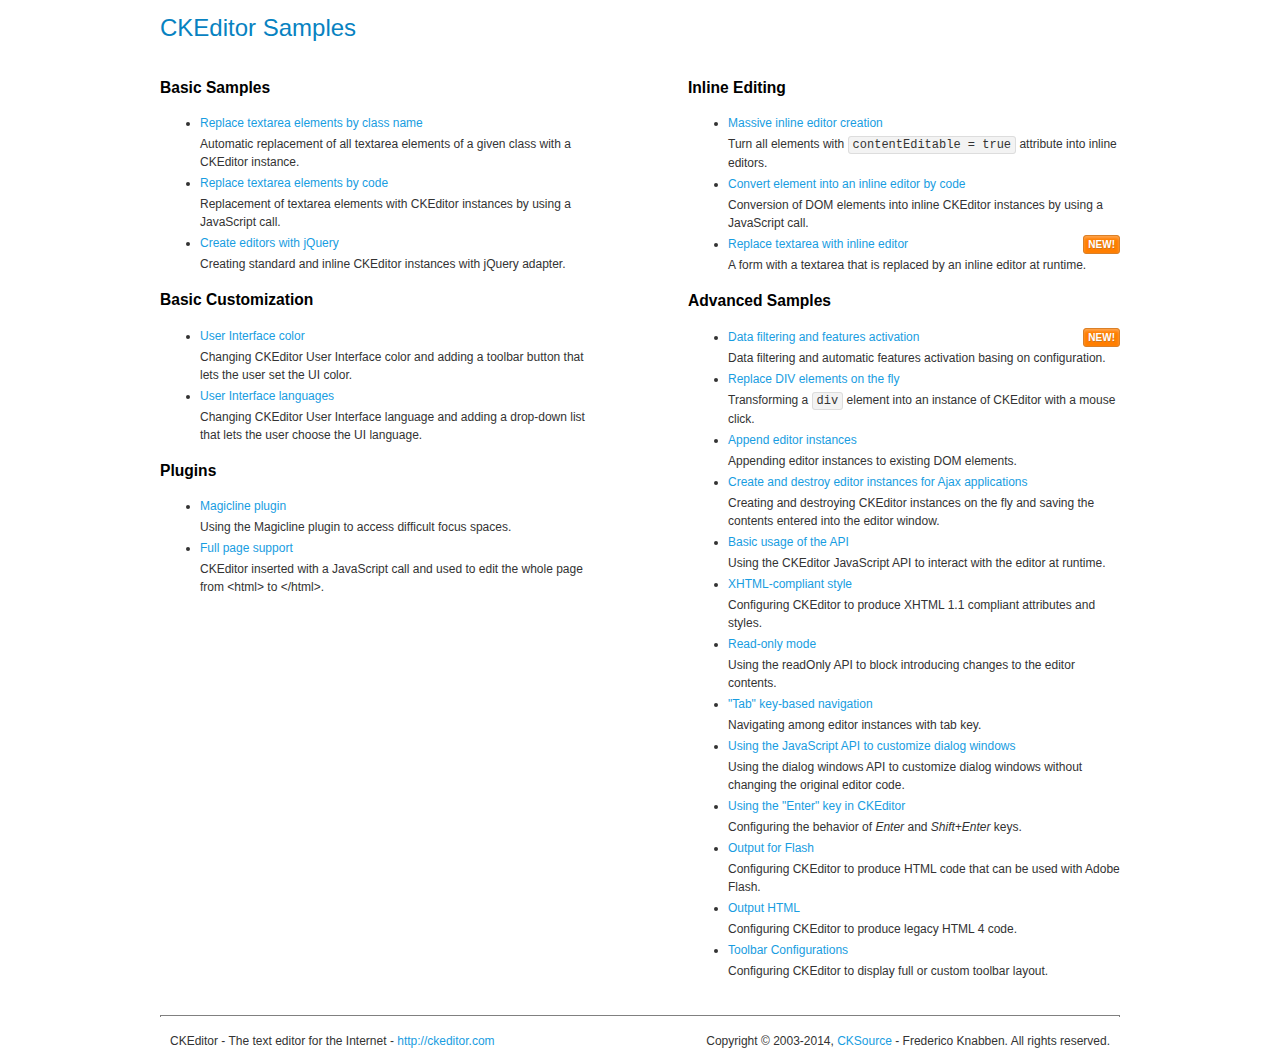
<file: src/main/webapp/layout/ckeditor/samples/index.html>
<!DOCTYPE html>
<!--
Copyright (c) 2003-2014, CKSource - Frederico Knabben. All rights reserved.
For licensing, see LICENSE.md or http://ckeditor.com/license
-->
<html>
<head>
	<meta charset="utf-8">
	<title>CKEditor Samples</title>
	<link rel="stylesheet" href="sample.css">
</head>
<body>
	<h1 class="samples">
		CKEditor Samples
	</h1>
	<div class="twoColumns">
		<div class="twoColumnsLeft">
			<h2 class="samples">
				Basic Samples
			</h2>
			<dl class="samples">
				<dt><a class="samples" href="replacebyclass.html">Replace textarea elements by class name</a></dt>
				<dd>Automatic replacement of all textarea elements of a given class with a CKEditor instance.</dd>

				<dt><a class="samples" href="replacebycode.html">Replace textarea elements by code</a></dt>
				<dd>Replacement of textarea elements with CKEditor instances by using a JavaScript call.</dd>

				<dt><a class="samples" href="jquery.html">Create editors with jQuery</a></dt>
				<dd>Creating standard and inline CKEditor instances with jQuery adapter.</dd>
			</dl>

			<h2 class="samples">
				Basic Customization
			</h2>
			<dl class="samples">
				<dt><a class="samples" href="uicolor.html">User Interface color</a></dt>
				<dd>Changing CKEditor User Interface color and adding a toolbar button that lets the user set the UI color.</dd>

				<dt><a class="samples" href="uilanguages.html">User Interface languages</a></dt>
				<dd>Changing CKEditor User Interface language and adding a drop-down list that lets the user choose the UI language.</dd>
			</dl>


			<h2 class="samples">Plugins</h2>
<dl class="samples">
<dt><a class="samples" href="plugins/magicline/magicline.html">Magicline plugin</a></dt>
<dd>Using the Magicline plugin to access difficult focus spaces.</dd>

<dt><a class="samples" href="plugins/wysiwygarea/fullpage.html">Full page support</a></dt>
<dd>CKEditor inserted with a JavaScript call and used to edit the whole page from &lt;html&gt; to &lt;/html&gt;.</dd>
</dl>
		</div>
		<div class="twoColumnsRight">
			<h2 class="samples">
				Inline Editing
			</h2>
			<dl class="samples">
				<dt><a class="samples" href="inlineall.html">Massive inline editor creation</a></dt>
				<dd>Turn all elements with <code>contentEditable = true</code> attribute into inline editors.</dd>

				<dt><a class="samples" href="inlinebycode.html">Convert element into an inline editor by code</a></dt>
				<dd>Conversion of DOM elements into inline CKEditor instances by using a JavaScript call.</dd>

				<dt><a class="samples" href="inlinetextarea.html">Replace textarea with inline editor</a> <span class="new">New!</span></dt>
				<dd>A form with a textarea that is replaced by an inline editor at runtime.</dd>

				
			</dl>

			<h2 class="samples">
				Advanced Samples
			</h2>
			<dl class="samples">
				<dt><a class="samples" href="datafiltering.html">Data filtering and features activation</a> <span class="new">New!</span></dt>
				<dd>Data filtering and automatic features activation basing on configuration.</dd>

				<dt><a class="samples" href="divreplace.html">Replace DIV elements on the fly</a></dt>
				<dd>Transforming a <code>div</code> element into an instance of CKEditor with a mouse click.</dd>

				<dt><a class="samples" href="appendto.html">Append editor instances</a></dt>
				<dd>Appending editor instances to existing DOM elements.</dd>

				<dt><a class="samples" href="ajax.html">Create and destroy editor instances for Ajax applications</a></dt>
				<dd>Creating and destroying CKEditor instances on the fly and saving the contents entered into the editor window.</dd>

				<dt><a class="samples" href="api.html">Basic usage of the API</a></dt>
				<dd>Using the CKEditor JavaScript API to interact with the editor at runtime.</dd>

				<dt><a class="samples" href="xhtmlstyle.html">XHTML-compliant style</a></dt>
				<dd>Configuring CKEditor to produce XHTML 1.1 compliant attributes and styles.</dd>

				<dt><a class="samples" href="readonly.html">Read-only mode</a></dt>
				<dd>Using the readOnly API to block introducing changes to the editor contents.</dd>

				<dt><a class="samples" href="tabindex.html">"Tab" key-based navigation</a></dt>
				<dd>Navigating among editor instances with tab key.</dd>


				
<dt><a class="samples" href="plugins/dialog/dialog.html">Using the JavaScript API to customize dialog windows</a></dt>
<dd>Using the dialog windows API to customize dialog windows without changing the original editor code.</dd>

<dt><a class="samples" href="plugins/enterkey/enterkey.html">Using the &quot;Enter&quot; key in CKEditor</a></dt>
<dd>Configuring the behavior of <em>Enter</em> and <em>Shift+Enter</em> keys.</dd>

<dt><a class="samples" href="plugins/htmlwriter/outputforflash.html">Output for Flash</a></dt>
<dd>Configuring CKEditor to produce HTML code that can be used with Adobe Flash.</dd>

<dt><a class="samples" href="plugins/htmlwriter/outputhtml.html">Output HTML</a></dt>
<dd>Configuring CKEditor to produce legacy HTML 4 code.</dd>

<dt><a class="samples" href="plugins/toolbar/toolbar.html">Toolbar Configurations</a></dt>
<dd>Configuring CKEditor to display full or custom toolbar layout.</dd>

			</dl>
		</div>
	</div>
	<div id="footer">
		<hr>
		<p>
			CKEditor - The text editor for the Internet - <a class="samples" href="http://ckeditor.com/">http://ckeditor.com</a>
		</p>
		<p id="copy">
			Copyright &copy; 2003-2014, <a class="samples" href="http://cksource.com/">CKSource</a> - Frederico Knabben. All rights reserved.
		</p>
	</div>
</body>
</html>
</file>
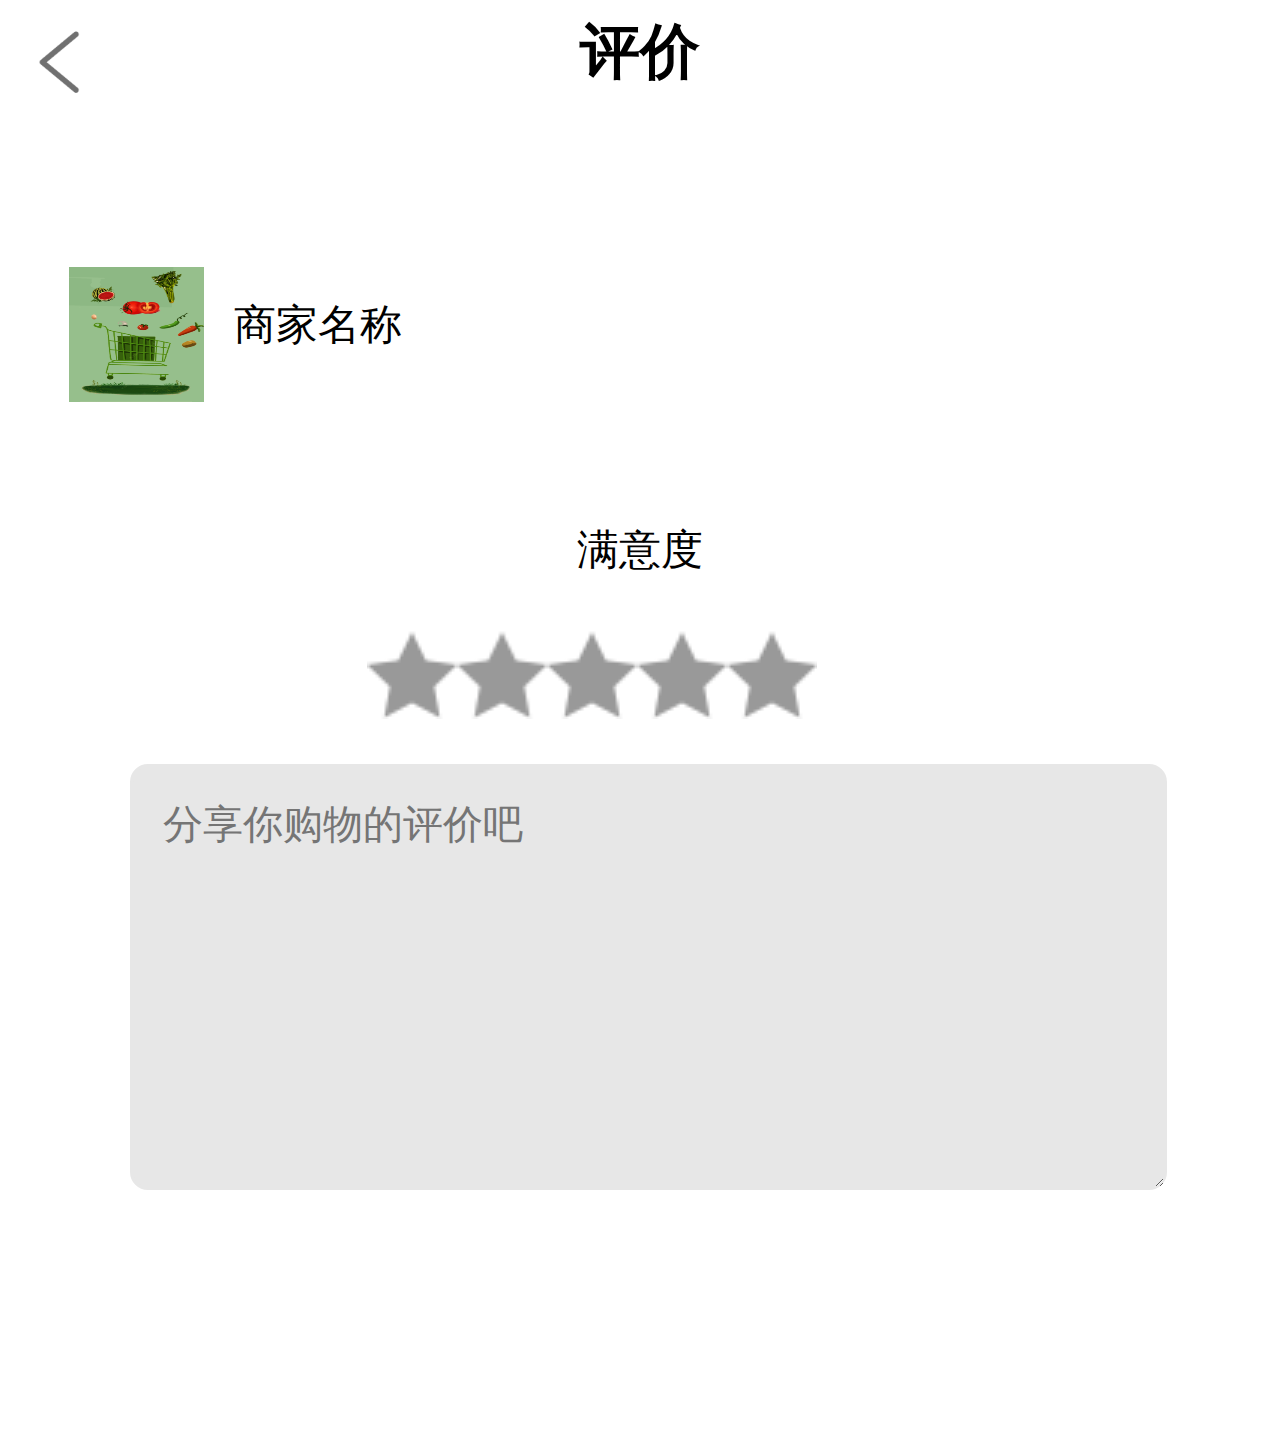
<file: src/main/webapp/html/appra.html>
<!DOCTYPE html>
<html lang="en">
<head>
    <meta charset="UTF-8">
    <title>Title</title>
    <link rel="stylesheet" href="http://i.gtimg.cn/vipstyle/frozenui/2.0.0/css/frozen.css">
    <link rel="stylesheet" href="../css/start.css">
    <script type="text/javascript" src="../js/jquery-3.4.1.min.js"></script>
</head>
<body>
    <!-- 返回 -->
    <div style="width: 100%">
        <img src="../img/return.png" style="height: 25px;width: 25px;zoom: 3;margin: 6px;">
        <span style="text-align: center;display: block;zoom: 3;font-size: 20px;font-weight: bold;margin-top: -37px;">评价</span>
    </div>
    <div style="background-color: white;zoom:3;height: 400px;margin-top: 46px;margin-left: 2%;width: 96%;border-radius: 6px;">
        <img src="../img/login-backgroup.png" style="height: 45px;width: 45px;margin:12px 0 0 12px;float: left">
        <div style="margin-left: 10px;margin-top: 22px;float: left;font-size: 14px;width: 70%;"><span>商家名称</span></div>



        <div class="manyidu" style="width: 100%;float: left;margin-top: 40px;">
            <span style="font-size: 14px;display: block;text-align: center;" id="starStr">满意度</span>
            <div class="panel-body" style="text-align: center; ">
                <input name="starNum" id="starNum" type="hidden"/>
                <div class="starability-container" style="margin-left: 27%;margin-right: 26%;margin-top: 17px;">
                    <fieldset class="starability-slot">
                        <input type="radio" id="rate_1_0_1_5" name="starLevel" value="5" />
                        <label for="rate_1_0_1_5" title="5星" ></label>
                        <input type="radio" id="rate_1_0_1_4" name="starLevel" value="4" />
                        <label for="rate_1_0_1_4" title="4星"></label>
                        <input type="radio" id="rate_1_0_1_3" name="starLevel" value="3" />
                        <label for="rate_1_0_1_3" title="3星"></label>
                        <input type="radio" id="rate_1_0_1_2" name="starLevel" value="2" />
                        <label for="rate_1_0_1_2" title="2星"></label>
                        <input type="radio" id="rate_1_0_1_1" name="starLevel" value="1" />
                        <label for="rate_1_0_1_1" title="1星"></label>
                    </fieldset>
                </div>
            </div>
        </div>

        <!-- 评论 -->
        <div style="width: 80%;float:left;margin-top: 10px;">
            <textarea style="padding: 10px;display: block;width: 100%;height: 120px;margin-left: 10%;margin-right: 10%;border: 1px solid #e7e7e7;border-radius: 6px;background-color: #e7e7e7;" placeholder="分享你购物的评价吧"></textarea>
        </div>
    </div>

    <div style="zoom:3;position: fixed;width: 100%;margin-top: 39px">
        <button class="ui-btn-lg ui-btn-primary" style="">提交评价</button>
    </div>
</body>
<script>


    $('[name="starLevel"]').bind("click",function(){
        $("#starNum").val($(this)[0].value)
        var starNum = $(this)[0].value;
        if(starNum == 1) $("#starStr").text("差");
        if(starNum == 2) $("#starStr").text("一般");
        if(starNum == 3) $("#starStr").text("优");
        if(starNum == 4) $("#starStr").text("良");
        if(starNum == 5) $("#starStr").text("满意");
    })

    // 提交评论
    function evaluation() {
        //评价等级
        var customerEvaluationLevel = $('#starNum').val();
        if (customerEvaluationLevel == undefined || customerEvaluationLevel == null || customerEvaluationLevel == '') {
            alert('请将满意度选好再提交哦！');
            return false;
        }

    }

    </script>

<style>





</style>

</html>
</file>
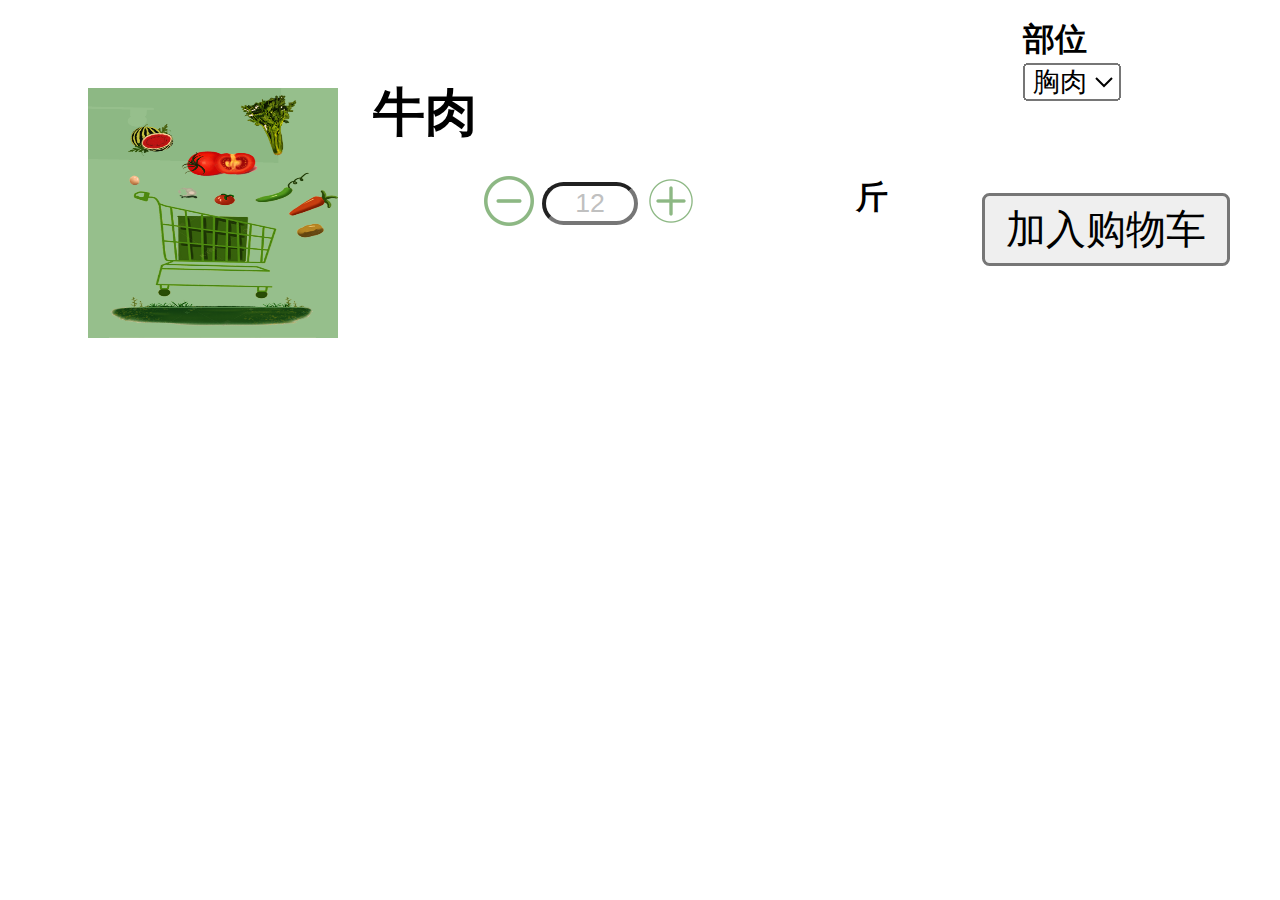
<file: src/main/webapp/html/chose_goods_number.html>
<!DOCTYPE html>
<html lang="en">
<head>
    <meta charset="UTF-8">
    <title>Title</title>
    <link rel="stylesheet" href="http://i.gtimg.cn/vipstyle/frozenui/2.0.0/css/frozen.css">
</head>
<body>
    <div style="height: 500px;width: 100%;background-color: white">
        <a href="#" class="ui-icon-close" style="float: right;zoom: 3;margin-right: 12px;margin-top: -6px;">
    </a>
        <img src="../img/login-backgroup.png" style="height: 250px;width: 250px;margin-left: 80px;margin-top: 80px;float: left">
        <div class="text" style="font-size:52px;margin-left: 35px;width: 50%;display: block;float: left;margin-top: 70px;font-weight: bold">牛肉</div>
        <div class="ui-form-item ui-border-b" style="float: left;zoom:2;margin-left: 9px;margin-top: 5px;">
            <label style="font-weight: bold">部位</label>
            <div class="ui-select" >
                <select >
                    <option style="font-size: 6px">腿肉</option>
                    <option selected="" style="font-size: 6px">胸肉</option>
                    <option style="font-size: 6px">筋肉</option>
                </select>
            </div>
        </div>

        <div style="zoom: 2;float: left;margin-left: 73px;margin-top: 14px;">
            <img src="../img/sub.png" style="height: 25px;width: 25px;float: left">
            <input type="text" value="12" style="color: silver; width: 40px;float: left;border-radius: 24px;margin-left: 4px;
    margin-top: 3px;text-align: center;">
            <img src="../img/add.png" style="height: 25px;width: 25px;float: left;margin-left: 4px">
            <span style="margin-left: 80px;font-weight: bold">斤</span></div>


        <button class="ui-btn ui-btn-primary" style="float: right;zoom: 3;margin-top: 15px;margin-right: 14px;">加入购物车</button>
    </div>
</body>
</html>
</file>
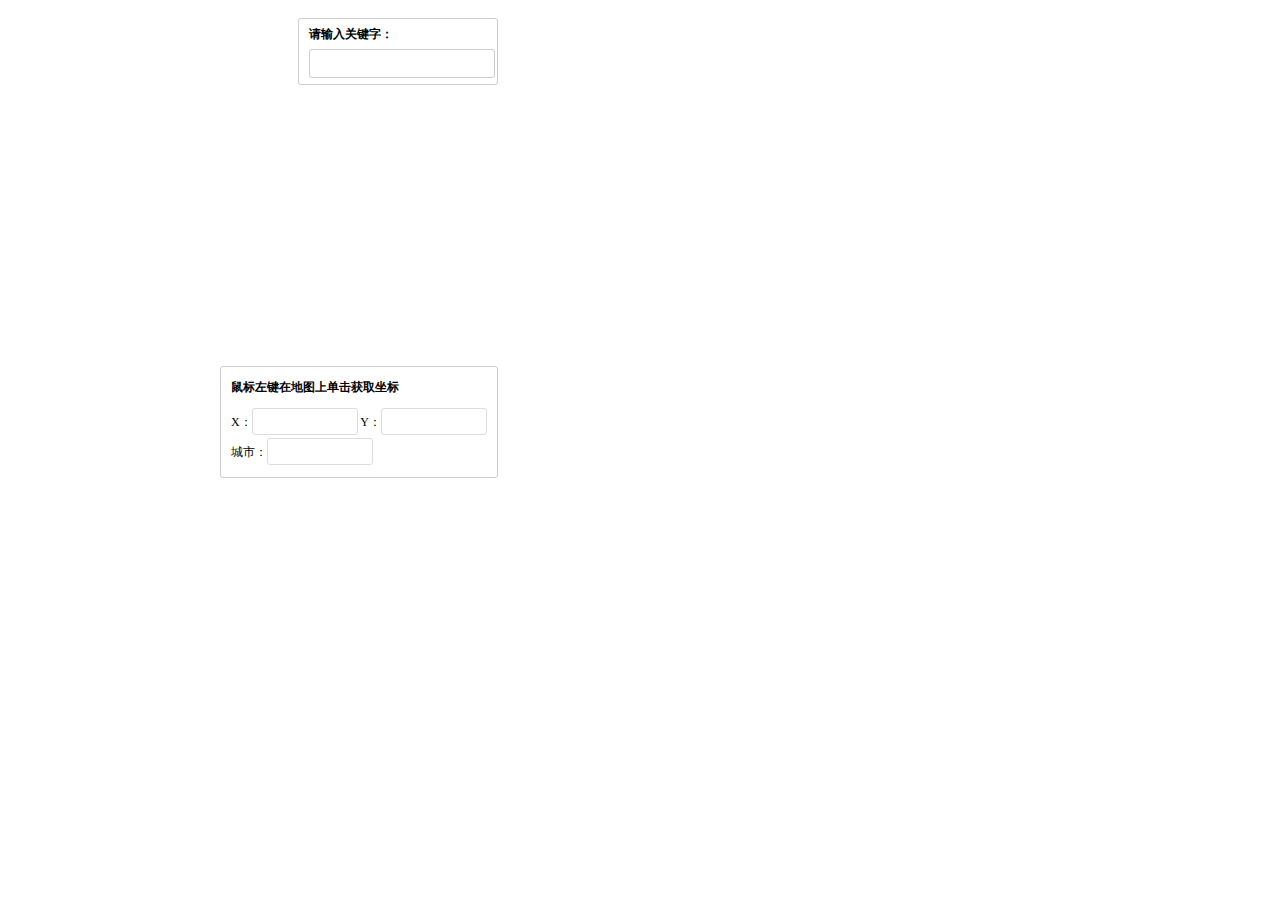
<file: src/main/webapp/html/map.html>
<!DOCTYPE html>
<html lang="en">
<head>
    <meta charset="UTF-8">
    <title>Title</title>
    <script type="text/javascript" src="https://webapi.amap.com/maps?v=1.4.15&key=36d112a987f6ce79d2570b3f21f19317"></script>
<style type="text/css">

    #mapContainer{
        position: absolute;
        top:0;
        left: 0;
        right:0;
        bottom:0;
    }

    #tip{
        background-color:#fff;
        border:1px solid #ccc;
        padding-left:10px;
        padding-right:2px;
        position:absolute;
        min-height:65px;
        top:10px;
        font-size:12px;
        right:10px;
        border-radius:3px;
        overflow:hidden;
        line-height:20px;
        min-width:30%;
    }
    #tip input[type="button"]{
        background-color: #0D9BF2;
        height:25px;
        text-align:center;
        line-height:25px;
        color:#fff;
        font-size:12px;
        border-radius:3px;
        outline: none;
        border:0;
        cursor:pointer;
    }

    #tip input[type="text"]{
        height:25px;
        border:1px solid #ccc;
        padding-left:5px;
        border-radius:3px;
        outline:none;
    }
    #pos{
        height: 110px;
        background-color: #fff;
        padding-left: 10px;
        padding-right: 10px;
        position:absolute;
        font-size: 12px;
        right: 10px;
        bottom: 30px;
        border-radius: 3px;
        line-height: 30px;
        border:1px solid #ccc;
    }
    #pos input{
        border:1px solid #ddd;
        height:23px;
        border-radius:3px;
        outline:none;
        width: 100px;
    }

    #result1{
        max-height:300px;
    }
    b{
        display: block;margin: 5px 0;
    }
</style>
</head>
<body>
<div style="width: 500px;height: 500px;position: relative;">
    <div id="mapContainer"></div>
    <div id="tip">
        <b>请输入关键字：</b>
        <input type="text" id="keyword" name="keyword" value="" onkeydown='keydown(event)' style="width: 95%;"/>
        <div id="result1" name="result1"></div>
    </div>
    <div id="pos">
        <b>鼠标左键在地图上单击获取坐标</b>
        <div>X：<input type="text" id="lngX" name="lngX" value=""/> Y：<input type="text" id="latY" name="latY" value=""/></div>
        <div>城市：<input type="text" id="city" name="city" value=""/></div>
    </div>
</div>

<!--请把js引入部分的key值换成你申请下来的，要不然不能用哦~~-->
<script type="text/javascript">
    var windowsArr = [];
    var marker = [];
    var mapObj = new AMap.Map("mapContainer", {
        resizeEnable: true,
        view: new AMap.View2D({
            resizeEnable: true,
            zoom:13//地图显示的缩放级别
        }),
        keyboardEnable:false
    });
    var clickEventListener=AMap.event.addListener(mapObj,'click',function(e){
        console.log(e);
        document.getElementById("lngX").value=e.lnglat.getLng();
        document.getElementById("latY").value=e.lnglat.getLat();
        AMap.service('AMap.Geocoder',function(){//回调函数
            //实例化Geocoder
            geocoder = new AMap.Geocoder({
                city: ""//城市，默认：“全国”
            });
            var lnglatXY=[e.lnglat.getLng(), e.lnglat.getLat()];//地图上所标点的坐标
            geocoder.getAddress(lnglatXY, function(status, result) {
                if (status === 'complete' && result.info === 'OK') {
                    //获得了有效的地址信息:
                    //即，result.regeocode.formattedAddress
                    //console.log(result);
                    var city = result.regeocode.addressComponent.city;
                }else{
                    var city = '获取失败';
                    //获取地址失败
                }
                document.getElementById("city").value=city;
                console.log(city);
            });
        })


    });


    document.getElementById("keyword").onkeyup = keydown;
    //输入提示
    function autoSearch() {
        var keywords = document.getElementById("keyword").value;
        var auto;
        //加载输入提示插件
        AMap.service(["AMap.Autocomplete"], function() {
            var autoOptions = {
                city: "" //城市，默认全国
            };
            auto = new AMap.Autocomplete(autoOptions);
            //查询成功时返回查询结果
            if ( keywords.length > 0) {
                auto.search(keywords, function(status, result){

                    autocomplete_CallBack(result);
                });
            }
            else {
                document.getElementById("result1").style.display = "none";
            }
        });
    }

    //输出输入提示结果的回调函数
    function autocomplete_CallBack(data) {
        var resultStr = "";
        var tipArr = data.tips;
        if (tipArr&&tipArr.length>0) {
            for (var i = 0; i < tipArr.length; i++) {
                resultStr += "<div id='divid" + (i + 1) + "' onmouseover='openMarkerTipById(" + (i + 1)
                    + ",this)' onclick='selectResult(" + i + ")' onmouseout='onmouseout_MarkerStyle(" + (i + 1)
                    + ",this)' style=\"font-size: 13px;cursor:pointer;padding:5px 5px 5px 5px;\"" + "data=" + tipArr[i].adcode + ">" + tipArr[i].name + "<span style='color:#C1C1C1;'>"+ tipArr[i].district + "</span></div>";
            }
        }
        else  {
            resultStr = " π__π 亲,人家找不到结果!<br />要不试试：<br />1.请确保所有字词拼写正确<br />2.尝试不同的关键字<br />3.尝试更宽泛的关键字";
        }
        document.getElementById("result1").curSelect = -1;
        document.getElementById("result1").tipArr = tipArr;
        document.getElementById("result1").innerHTML = resultStr;
        document.getElementById("result1").style.display = "block";
    }

    //输入提示框鼠标滑过时的样式
    function openMarkerTipById(pointid, thiss) {  //根据id打开搜索结果点tip
        thiss.style.background = '#CAE1FF';
    }

    //输入提示框鼠标移出时的样式
    function onmouseout_MarkerStyle(pointid, thiss) {  //鼠标移开后点样式恢复
        thiss.style.background = "";
    }

    //从输入提示框中选择关键字并查询
    function selectResult(index) {

        if(index<0){
            return;
        }
        if (navigator.userAgent.indexOf("MSIE") > 0) {
            document.getElementById("keyword").onpropertychange = null;
            document.getElementById("keyword").onfocus = focus_callback;
        }
        //截取输入提示的关键字部分
        var text = document.getElementById("divid" + (index + 1)).innerHTML.replace(/<[^>].*?>.*<\/[^>].*?>/g,"");
        var cityCode = document.getElementById("divid" + (index + 1)).getAttribute('data');
        document.getElementById("keyword").value = text;
        document.getElementById("result1").style.display = "none";
        //根据选择的输入提示关键字查询
        mapObj.plugin(["AMap.PlaceSearch"], function() {
            var msearch = new AMap.PlaceSearch();  //构造地点查询类
            AMap.event.addListener(msearch, "complete", placeSearch_CallBack); //查询成功时的回调函数
            msearch.setCity(cityCode);
            //console.log(cityCode);
            msearch.search(text);  //关键字查询查询
        });
    }

    //定位选择输入提示关键字
    function focus_callback() {
        if (navigator.userAgent.indexOf("MSIE") > 0) {
            document.getElementById("keyword").onpropertychange = autoSearch;
        }
    }

    //输出关键字查询结果的回调函数
    function placeSearch_CallBack(data) {
        //清空地图上的InfoWindow和Marker
        windowsArr = [];
        marker     = [];
        mapObj.clearMap();
        var resultStr1 = "";
        var poiArr = data.poiList.pois;
        var resultCount = poiArr.length;
        for (var i = 0; i < resultCount; i++) {
            resultStr1 += "<div id='divid" + (i + 1) + "' onmouseover='openMarkerTipById1(" + i + ",this)' onmouseout='onmouseout_MarkerStyle(" + (i + 1) + ",this)' style=\"font-size: 12px;cursor:pointer;padding:0px 0 4px 2px; border-bottom:1px solid #C1FFC1;\"><table><tr><td><img src=\"http://webapi.amap.com/images/" + (i + 1) + ".png\"></td>" + "<td><h3><font color=\"#00a6ac\">名称: " + poiArr[i].name + "</font></h3>";
            resultStr1 += TipContents(poiArr[i].type, poiArr[i].address, poiArr[i].tel) + "</td></tr></table></div>";
            addmarker(i, poiArr[i]);
        }
        mapObj.setFitView();
    }

    //鼠标滑过查询结果改变背景样式，根据id打开信息窗体
    function openMarkerTipById1(pointid, thiss) {
        thiss.style.background = '#CAE1FF';
        windowsArr[pointid].open(mapObj, marker[pointid]);
    }

    //添加查询结果的marker&infowindow
    function addmarker(i, d) {
        var lngX = d.location.getLng();
        var latY = d.location.getLat();
        var markerOption = {
            map:mapObj,
            icon:"http://webapi.amap.com/images/" + (i + 1) + ".png",
            position:new AMap.LngLat(lngX, latY)
        };
        var mar = new AMap.Marker(markerOption);
        marker.push(new AMap.LngLat(lngX, latY));

        var infoWindow = new AMap.InfoWindow({
            content:"<h3><font color=\"#00a6ac\">  " + (i + 1) + ". " + d.name + "</font></h3>" + TipContents(d.type, d.address, d.tel),
            size:new AMap.Size(300, 0),
            autoMove:true,
            offset:new AMap.Pixel(0,-30)
        });
        windowsArr.push(infoWindow);
        var autoData = function (e) {
            var nowPosition = mar.getPosition(),
                lng_str = nowPosition.lng,
                lat_str = nowPosition.lat;
            infoWindow.open(mapObj, nowPosition);
            document.getElementById("lngX").value = lng_str;
            document.getElementById("latY").value = lat_str;
            AMap.service('AMap.Geocoder',function(){//回调函数
                //实例化Geocoder
                geocoder = new AMap.Geocoder({
                    city: ""//城市，默认：“全国”
                });
                var lnglatXY=[lng_str, lat_str];//地图上所标点的坐标
                geocoder.getAddress(lnglatXY, function(status, result) {
                    if (status === 'complete' && result.info === 'OK') {
                        //获得了有效的地址信息:
                        //即，result.regeocode.formattedAddress
                        //console.log(result);
                        var city = result.regeocode.addressComponent.city;
                    }else{
                        var city = '获取失败';
                        //获取地址失败
                    }
                    document.getElementById("city").value=city;
                    console.log(city);
                });
            })
        };
        AMap.event.addListener(mar, "mouseover", autoData);
    }

    //infowindow显示内容
    function TipContents(type, address, tel) {  //窗体内容
        if (type == "" || type == "undefined" || type == null || type == " undefined" || typeof type == "undefined") {
            type = "暂无";
        }
        if (address == "" || address == "undefined" || address == null || address == " undefined" || typeof address == "undefined") {
            address = "暂无";
        }
        if (tel == "" || tel == "undefined" || tel == null || tel == " undefined" || typeof address == "tel") {
            tel = "暂无";
        }
        var str = "  地址：" + address + "<br />  电话：" + tel + " <br />  类型：" + type;
        return str;
    }
    function keydown(event){
        var key = (event||window.event).keyCode;
        var result = document.getElementById("result1")
        var cur = result.curSelect;
        if(key===40){//down
            if(cur + 1 < result.childNodes.length){
                if(result.childNodes[cur]){
                    result.childNodes[cur].style.background='';
                }
                result.curSelect=cur+1;
                result.childNodes[cur+1].style.background='#CAE1FF';
                document.getElementById("keyword").value = result.tipArr[cur+1].name;
            }
        }else if(key===38){//up
            if(cur-1>=0){
                if(result.childNodes[cur]){
                    result.childNodes[cur].style.background='';
                }
                result.curSelect=cur-1;
                result.childNodes[cur-1].style.background='#CAE1FF';
                document.getElementById("keyword").value = result.tipArr[cur-1].name;
            }
        }else if(key === 13){
            var res = document.getElementById("result1");
            if(res && res['curSelect'] !== -1){
                selectResult(document.getElementById("result1").curSelect);
            }
        }else{
            autoSearch();
        }
    }
</script>

</body>
</html>
</file>
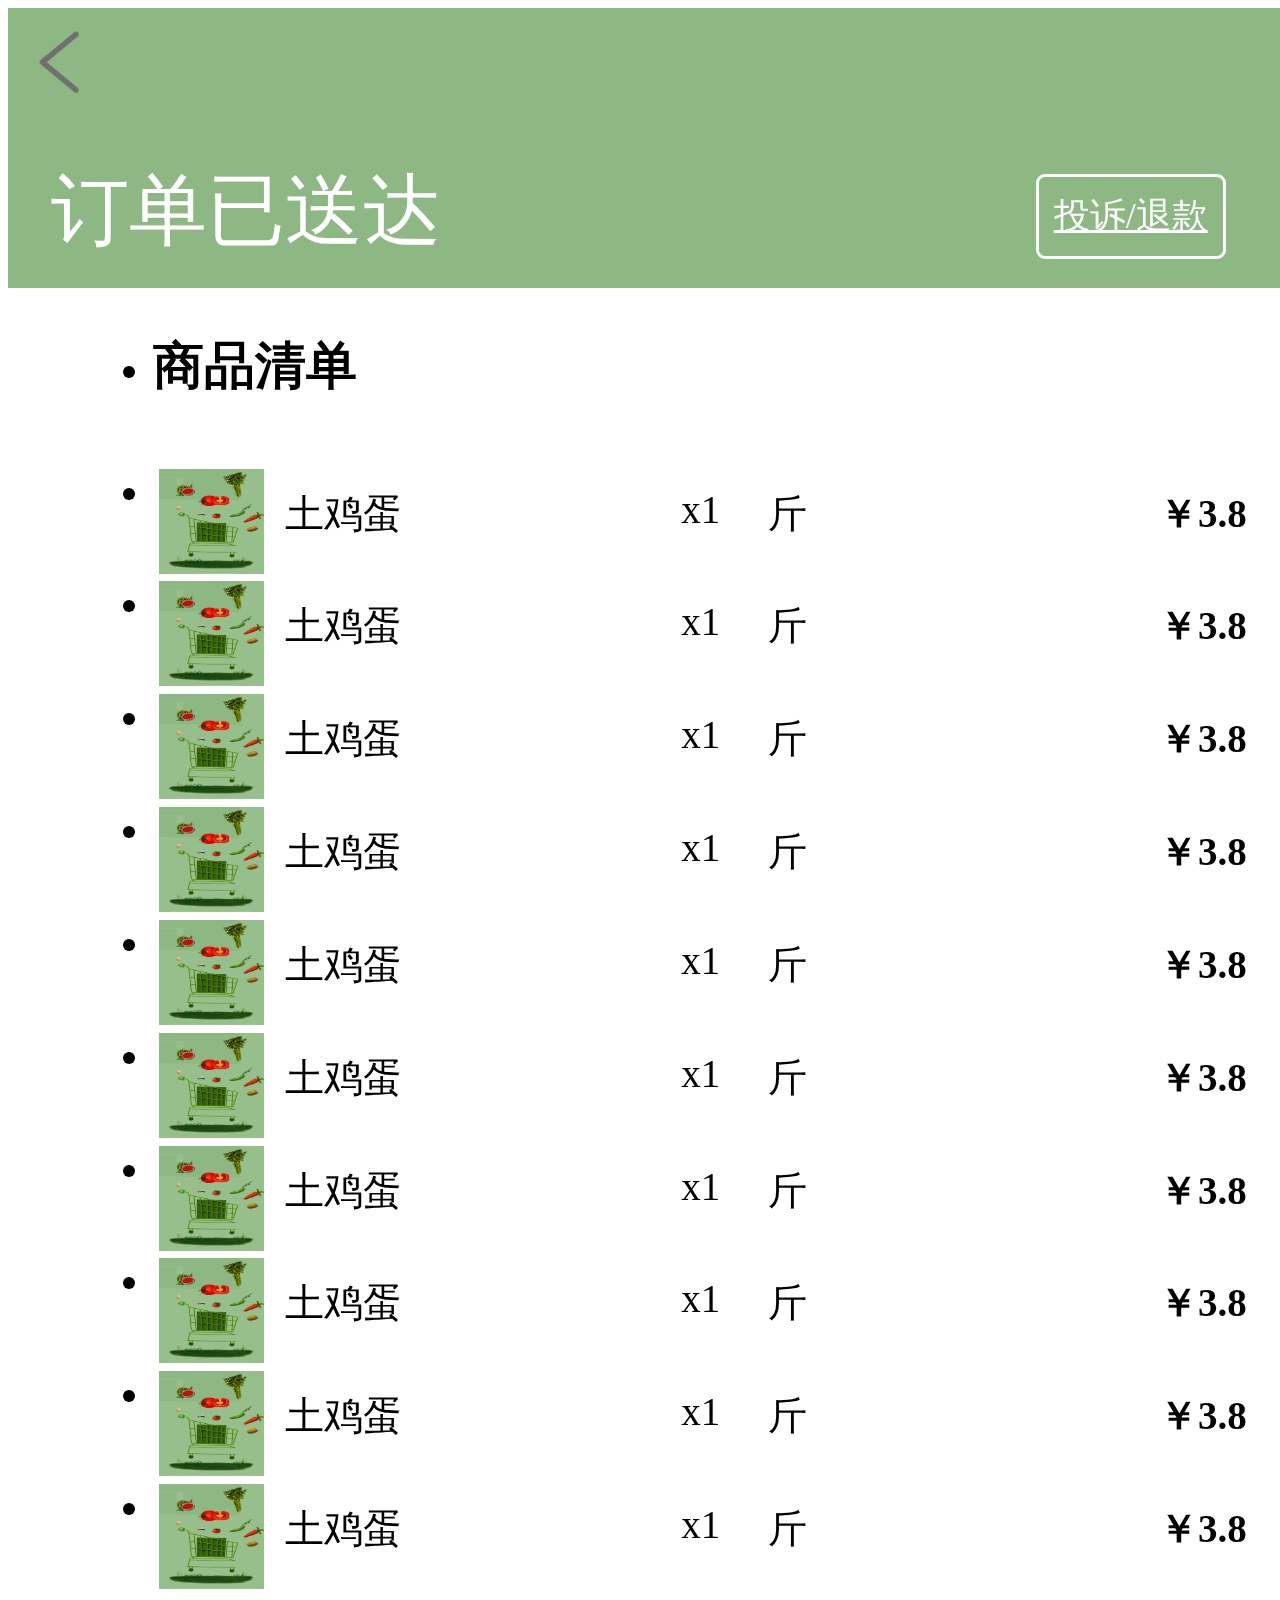
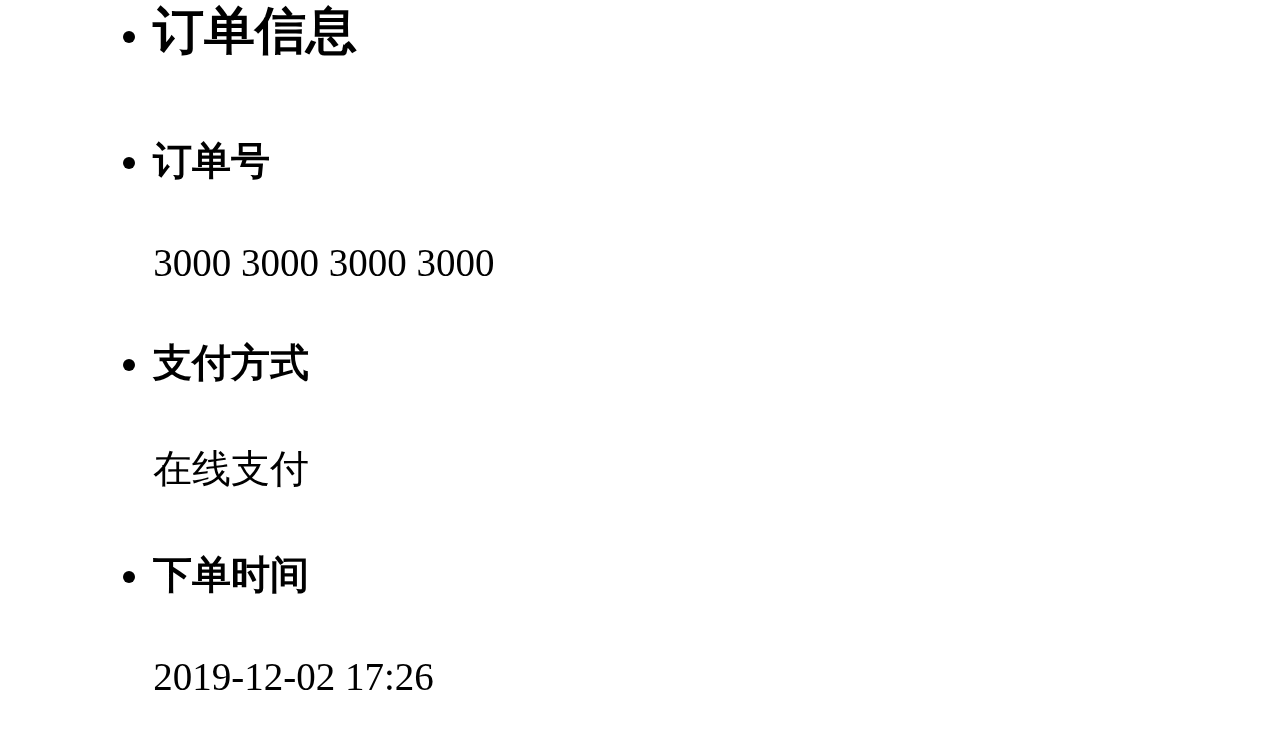
<file: src/main/webapp/html/order_detail.html>
<!DOCTYPE html>
<html lang="en">
<head>
    <meta charset="UTF-8">
    <title>Title</title>
    <link rel="stylesheet" href="http://i.gtimg.cn/vipstyle/frozenui/2.0.0/css/frozen.css">
</head>
<body>
<!-- 返回 -->
<div style="height: 280px;background-color: #8db884;position: fixed;width: 100%;z-index: -1;"></div>
<div style="width: 100%">
    <img src="../img/return.png" style="height: 25px;width: 25px;zoom: 3;margin: 6px;">
</div>

<div style="margin-top: 12px;width: 96%;margin-left: 2%;zoom:3">
    <div>
        <span style="font-size: 26px;color: white;margin-left: 6px;">订单已送达</span>
        <a href="#" style="border: 1px solid white;padding: 5px;color: white;float: right;margin-top: 5px;margin-right: 7px;font-size: 12px;border-radius: 3px;">投诉/退款</a>
    </div>


    <!-- 商品清单 -->
    <ul class="ui-list ui-list-single  ui-border-tb" style="margin-top: 10px;font-size: 13px">
        <li class="ui-border-t">
            <div class="ui-list-info">
                <h4 class="ui-nowrap" style="font-size: 17px;font-weight: bold">商品清单</h4>
            </div>
        </li>
        <li class="ui-border-t">
            <div class="ui-list-info">
                <div class="ui-nowrap" style="width: 100%;">
                    <img src="../img/login-backgroup.png" style="height: 35px;width: 35px;float: left;margin-left: 2px;">
                    <span style="margin-left: 7px;float: left;width: 132px;margin-top: 6px;">土鸡蛋</span>
                    <span style="width: 29px;margin-top: 6px;float: left">x1</span>
                    <span style="width: 21px;margin-top: 6px;float: left">斤</span>
                    <div style="float: right;margin-top: 6px;font-weight: bold;"><span>￥3.8</span></div>
                </div>
            </div>
        </li>
        <li class="ui-border-t">
            <div class="ui-list-info">
                <div class="ui-nowrap" style="width: 100%;">
                    <img src="../img/login-backgroup.png" style="height: 35px;width: 35px;float: left;margin-left: 2px;">
                    <span style="margin-left: 7px;float: left;width: 132px;margin-top: 6px;">土鸡蛋</span>
                    <span style="width: 29px;margin-top: 6px;float: left">x1</span>
                    <span style="width: 21px;margin-top: 6px;float: left">斤</span>
                    <div style="float: right;margin-top: 6px;font-weight: bold;"><span>￥3.8</span></div>
                </div>
            </div>
        </li>
        <li class="ui-border-t">
            <div class="ui-list-info">
                <div class="ui-nowrap" style="width: 100%;">
                    <img src="../img/login-backgroup.png" style="height: 35px;width: 35px;float: left;margin-left: 2px;">
                    <span style="margin-left: 7px;float: left;width: 132px;margin-top: 6px;">土鸡蛋</span>
                    <span style="width: 29px;margin-top: 6px;float: left">x1</span>
                    <span style="width: 21px;margin-top: 6px;float: left">斤</span>
                    <div style="float: right;margin-top: 6px;font-weight: bold;"><span>￥3.8</span></div>
                </div>
            </div>
        </li>
        <li class="ui-border-t">
            <div class="ui-list-info">
                <div class="ui-nowrap" style="width: 100%;">
                    <img src="../img/login-backgroup.png" style="height: 35px;width: 35px;float: left;margin-left: 2px;">
                    <span style="margin-left: 7px;float: left;width: 132px;margin-top: 6px;">土鸡蛋</span>
                    <span style="width: 29px;margin-top: 6px;float: left">x1</span>
                    <span style="width: 21px;margin-top: 6px;float: left">斤</span>
                    <div style="float: right;margin-top: 6px;font-weight: bold;"><span>￥3.8</span></div>
                </div>
            </div>
        </li>
        <li class="ui-border-t">
            <div class="ui-list-info">
                <div class="ui-nowrap" style="width: 100%;">
                    <img src="../img/login-backgroup.png" style="height: 35px;width: 35px;float: left;margin-left: 2px;">
                    <span style="margin-left: 7px;float: left;width: 132px;margin-top: 6px;">土鸡蛋</span>
                    <span style="width: 29px;margin-top: 6px;float: left">x1</span>
                    <span style="width: 21px;margin-top: 6px;float: left">斤</span>
                    <div style="float: right;margin-top: 6px;font-weight: bold;"><span>￥3.8</span></div>
                </div>
            </div>
        </li>
        <li class="ui-border-t">
            <div class="ui-list-info">
                <div class="ui-nowrap" style="width: 100%;">
                    <img src="../img/login-backgroup.png" style="height: 35px;width: 35px;float: left;margin-left: 2px;">
                    <span style="margin-left: 7px;float: left;width: 132px;margin-top: 6px;">土鸡蛋</span>
                    <span style="width: 29px;margin-top: 6px;float: left">x1</span>
                    <span style="width: 21px;margin-top: 6px;float: left">斤</span>
                    <div style="float: right;margin-top: 6px;font-weight: bold;"><span>￥3.8</span></div>
                </div>
            </div>
        </li><li class="ui-border-t">
        <div class="ui-list-info">
            <div class="ui-nowrap" style="width: 100%;">
                <img src="../img/login-backgroup.png" style="height: 35px;width: 35px;float: left;margin-left: 2px;">
                <span style="margin-left: 7px;float: left;width: 132px;margin-top: 6px;">土鸡蛋</span>
                <span style="width: 29px;margin-top: 6px;float: left">x1</span>
                <span style="width: 21px;margin-top: 6px;float: left">斤</span>
                <div style="float: right;margin-top: 6px;font-weight: bold;"><span>￥3.8</span></div>
            </div>
        </div>
    </li>
        <li class="ui-border-t">
            <div class="ui-list-info">
                <div class="ui-nowrap" style="width: 100%;">
                    <img src="../img/login-backgroup.png" style="height: 35px;width: 35px;float: left;margin-left: 2px;">
                    <span style="margin-left: 7px;float: left;width: 132px;margin-top: 6px;">土鸡蛋</span>
                    <span style="width: 29px;margin-top: 6px;float: left">x1</span>
                    <span style="width: 21px;margin-top: 6px;float: left">斤</span>
                    <div style="float: right;margin-top: 6px;font-weight: bold;"><span>￥3.8</span></div>
                </div>
            </div>
        </li>
        <li class="ui-border-t">
            <div class="ui-list-info">
                <div class="ui-nowrap" style="width: 100%;">
                    <img src="../img/login-backgroup.png" style="height: 35px;width: 35px;float: left;margin-left: 2px;">
                    <span style="margin-left: 7px;float: left;width: 132px;margin-top: 6px;">土鸡蛋</span>
                    <span style="width: 29px;margin-top: 6px;float: left">x1</span>
                    <span style="width: 21px;margin-top: 6px;float: left">斤</span>
                    <div style="float: right;margin-top: 6px;font-weight: bold;"><span>￥3.8</span></div>
                </div>
            </div>
        </li>
        <li class="ui-border-t">
            <div class="ui-list-info">
                <div class="ui-nowrap" style="width: 100%;">
                    <img src="../img/login-backgroup.png" style="height: 35px;width: 35px;float: left;margin-left: 2px;">
                    <span style="margin-left: 7px;float: left;width: 132px;margin-top: 6px;">土鸡蛋</span>
                    <span style="width: 29px;margin-top: 6px;float: left">x1</span>
                    <span style="width: 21px;margin-top: 6px;float: left">斤</span>
                    <div style="float: right;margin-top: 6px;font-weight: bold;"><span>￥3.8</span></div>
                </div>
            </div>
        </li>

    </ul>








    <!-- 订单信息 -->
    <ul class="ui-list ui-list-single  ui-border-tb" style="margin-top: 10px;font-size: 13px;margin-bottom: 12px;">
        <li class="ui-border-t">
            <div class="ui-list-info">
                <h4 class="ui-nowrap" style="font-size: 17px;font-weight: bold">订单信息</h4>
            </div>
        </li>
        <li class="ui-border-t">
            <div class="ui-list-info">
                <h4 class="ui-nowrap" style="font-size: 13px">订单号</h4>
                <div class="ui-nowrap">3000 3000 3000 3000</div>
            </div>
        </li>

        <li class="ui-border-t">
            <div class="ui-list-info">
                <h4 class="ui-nowrap" style="font-size: 13px">支付方式</h4>
                <div class="ui-nowrap">在线支付</div>
            </div>
        </li>

        <li class="ui-border-t">
            <div class="ui-list-info">
                <h4 class="ui-nowrap" style="font-size: 13px">下单时间</h4>
                <div class="ui-nowrap ">2019-12-02 17:26</div>
            </div>
        </li>
    </ul>
</div>
</body>
</html>
</file>
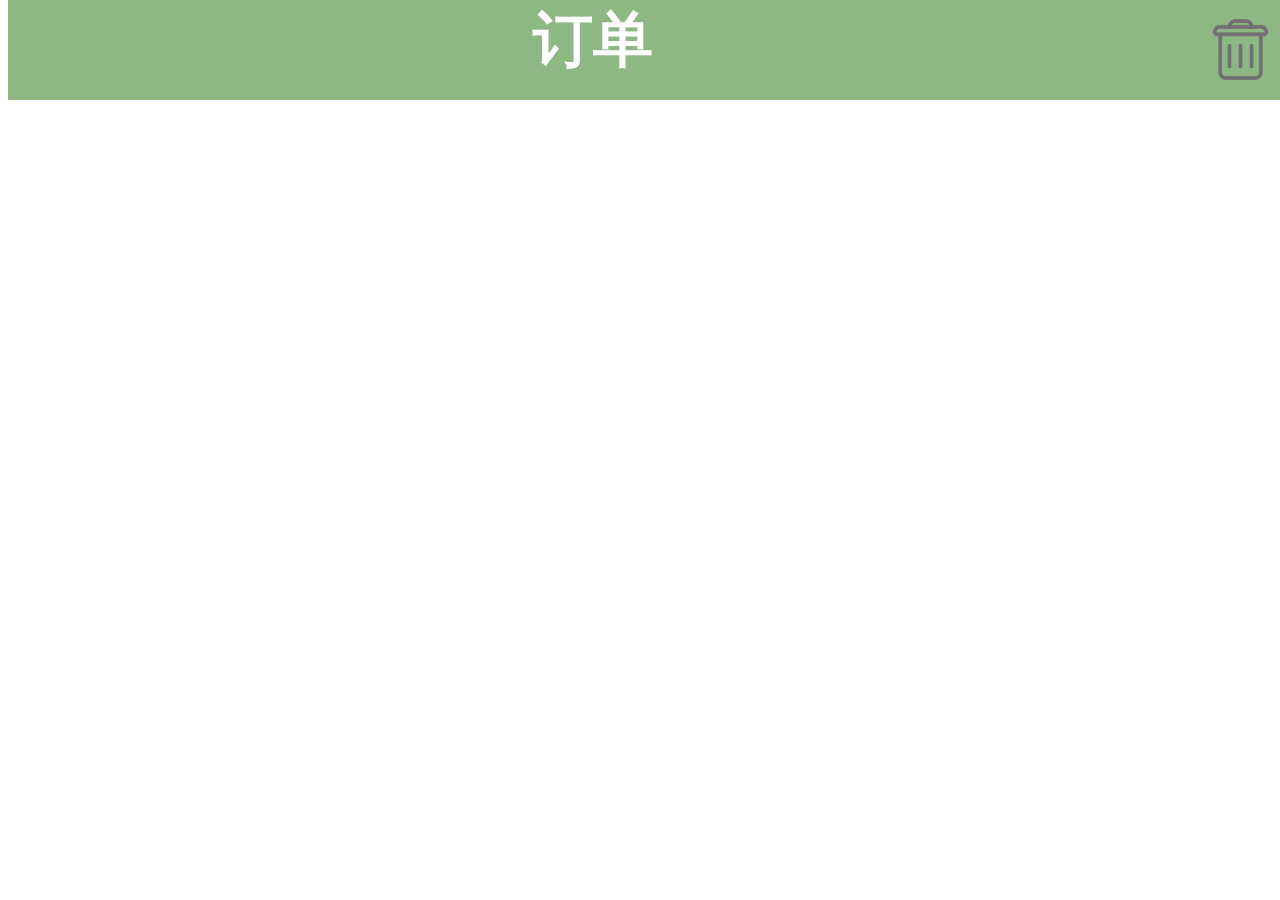
<file: src/main/webapp/html/orders.html>
<!DOCTYPE html>
<html lang="en">
<head>
    <meta charset="UTF-8">
    <title>Title</title>
    <link rel="stylesheet" href="http://i.gtimg.cn/vipstyle/frozenui/2.0.0/css/frozen.css">
</head>
<body>
<div class="ui-feeds">
    <div class="head" style="top:0px;z-index:1;position: fixed;width: 100%;height: 100px;background-color: #8db884">
        <span style="font-size: 60px;margin-left: 41%;font-weight: bold;color: white">订单</span>
        <img src="../img/ljt.png" style="width: 65px;height: 69px;float: right;z-index: 1;margin: 15px;">

    </div>
</div>

</body>
</html>
</file>
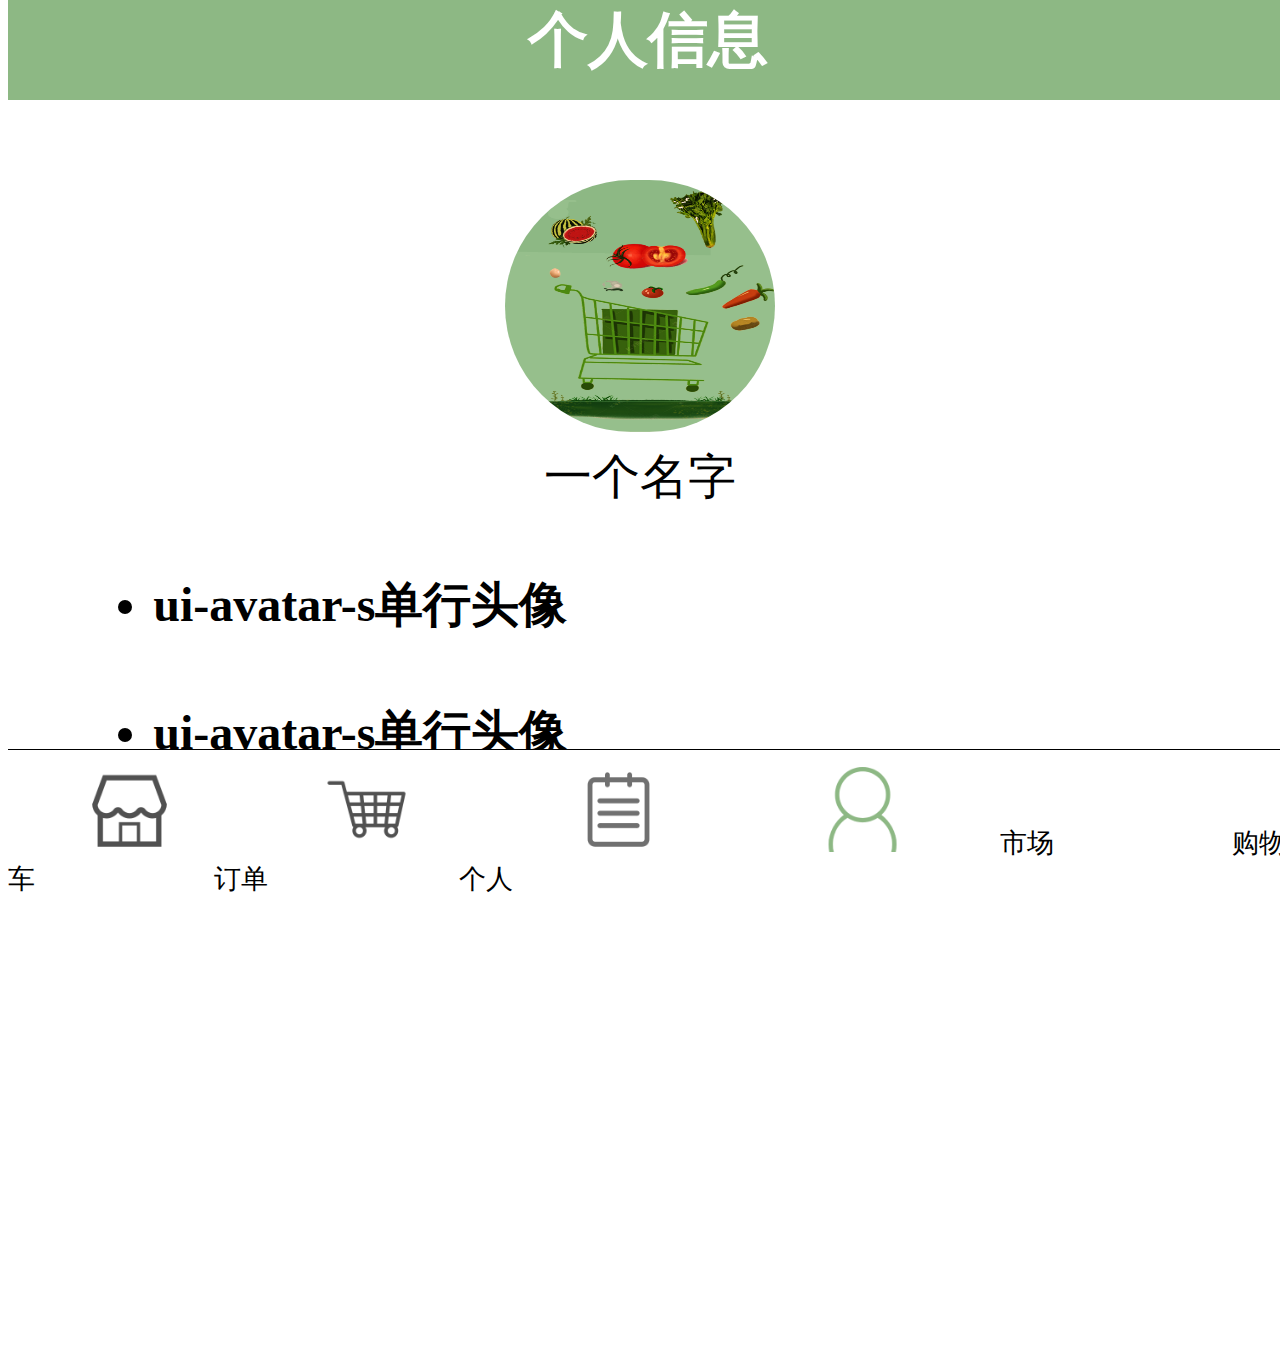
<file: src/main/webapp/html/person.html>
<!DOCTYPE html>
<html lang="en">
<head>
    <meta charset="UTF-8">
    <title>Title</title>
    <link rel="stylesheet" href="http://i.gtimg.cn/vipstyle/frozenui/2.0.0/css/frozen.css">
</head>
<body>
<div class="ui-feeds">
    <div class="head" style="top:0px;z-index:1;position: fixed;width: 100%;height: 100px;background-color: #8db884">
        <span style="font-size: 60px;text-align:center;display:block;margin:0 auto;font-weight: bold;color: white">个人信息</span>

    </div>
</div>

<!-- 上一层 -->
<div style="zoom: 3;margin-top: 50px;background-color: white;width: 96%;height: 400px;border-radius: 20px;margin-left: 2%;">
    <div style="display: block;margin: 0 auto;height: 84px;width: 90px;"><img src="../img/login-backgroup.png" style="border-radius: 70px;height: 84px;width: 90px;margin-top: 10px;"></div><br/>
    <span style="display: block;text-align: center;margin-top: -4px;">一个名字</span>


    <ul class="ui-list ui-list-link ui-list-single ui-border-tb">
        <li>
            <div class="ui-avatar-s">
                <span style="background-image:url(http://placeholder.qiniudn.com/68x68)"></span>
            </div>
            <div class="ui-list-info ui-border-t">
                <h4 class="ui-nowrap">ui-avatar-s单行头像</h4>
            </div>
        </li>
        <li>
            <div class="ui-avatar-s">
                <span style="background-image:url(http://placeholder.qiniudn.com/68x68)"></span>
            </div>
            <div class="ui-list-info ui-border-t">
                <h4 class="ui-nowrap">ui-avatar-s单行头像</h4>
            </div>
        </li>
        <li>
            <div class="ui-avatar-s">
                <span style="background-image:url(http://placeholder.qiniudn.com/68x68)"></span>
            </div>
            <div class="ui-list-info ui-border-t">
                <h4 class="ui-nowrap">ui-avatar-s单行头像</h4>
            </div>
        </li>
    </ul>
</div>

<div class="footer-nav" style="height: 150px; width: 100%;background-color: white;position: fixed;bottom: 0;z-index: 1;border-top: 1px solid black;">
    <img src="../img/market-before.png" style="height: 85px;width: 85px;margin: 17px 0 0 79px;">
    <img src="../img/shop-before.png" style="height: 85px;width: 85px;margin: 17px 0 0 148px;">
    <img src="../img/order-before.png" style="height: 85px;width: 85px;margin: 17px 0 0 163px;">
    <img src="../img/person-after.png" style="height: 85px;width: 85px;margin: 17px 0 0 155px;">
    <span style="font-size: 27px;margin-left: 91px;">市场</span>
    <span style="font-size: 27px;margin-left: 174px;">购物车</span>
    <span style="font-size: 27px;margin-left: 175px;">订单</span>
    <span style="font-size: 27px;margin-left: 187px;">个人</span>
</div>
</body>
</html>
</file>
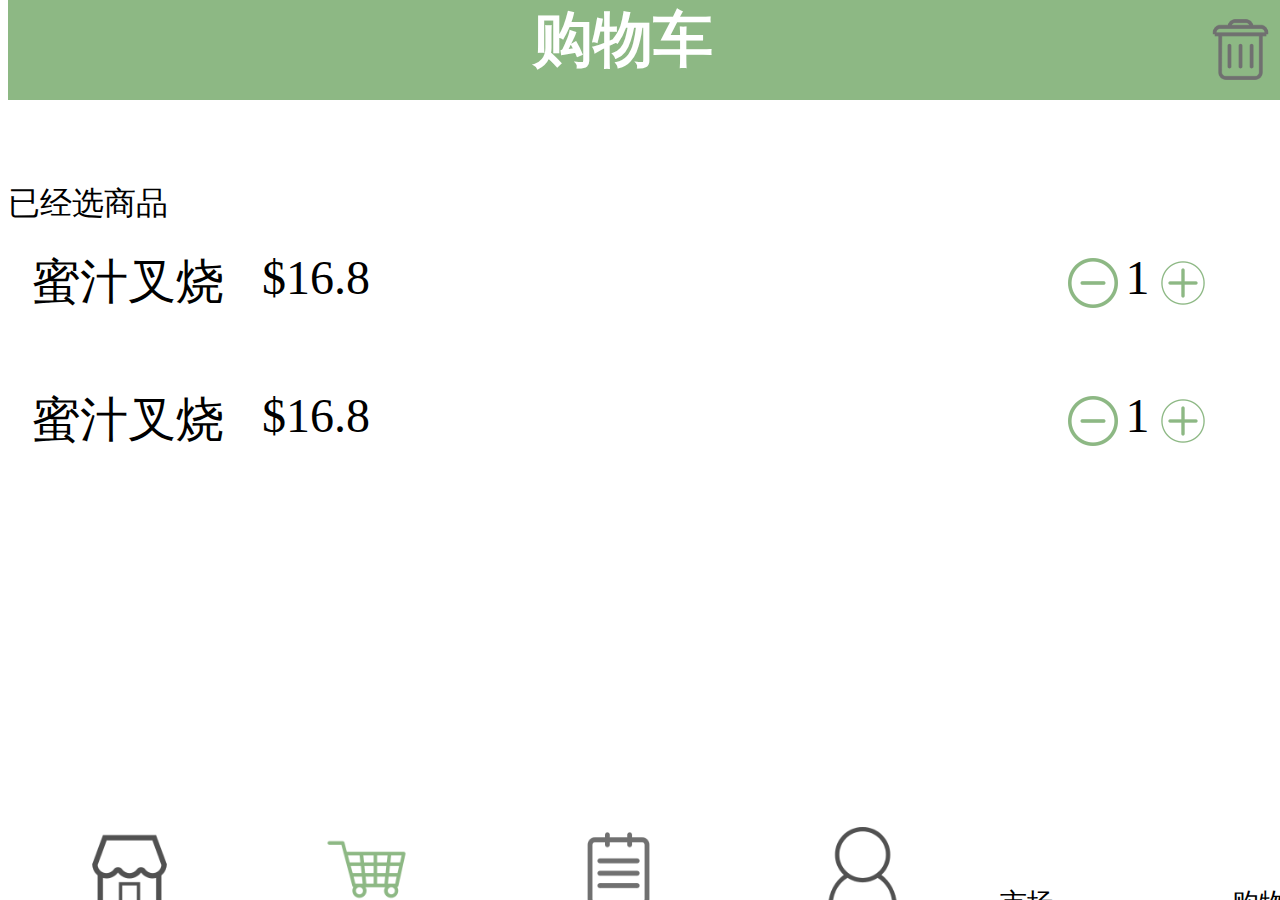
<file: src/main/webapp/html/shop_car.html>
<!DOCTYPE html>
<html lang="en">
<head>
    <meta charset="UTF-8">
    <title>Title</title>
    <link rel="stylesheet" href="http://i.gtimg.cn/vipstyle/frozenui/2.0.0/css/frozen.css">
</head>
<body>
<div class="ui-feeds">
    <div class="head" style="top:0px;z-index:1;position: fixed;width: 100%;height: 100px;background-color: #8db884">
        <span style="font-size: 60px;margin-left: 41%;font-weight: bold;color: white">购物车</span>
        <img src="../img/ljt.png" style="width: 65px;height: 69px;float: right;z-index: 1;margin: 15px;">

    </div>
</div>
</div>

<div style="zoom:2;padding-top: 87px">
    <span style="float: left">已经选商品</span>
    <div style="width: 100%;background-color: white;float: left;font-size: 24px;margin-bottom: 12px;">
        <div style="float: left;padding: 12px;width: 93%">
            <span style="float: left;">蜜汁叉烧</span>
            <span style="float: left;margin-left: 19px;">$</span>
            <span style="float: left">16.8</span>

            <div style="float: right">
                <img src="../img/sub.png" style="height: 25px;width: 25px;float: left;margin: 4px 4px;">
                 <span style="float: left">1</span>
                <img src="../img/add.png" style="height: 25px;width: 25px;float: left;margin: 4px 0 0 4px;">
            </div>
        </div>
    </div>

    <div style="width: 100%;background-color: white;float: left;font-size: 24px;margin-bottom: 12px;">
        <div style="float: left;padding: 12px;width: 93%">
            <span style="float: left;">蜜汁叉烧</span>
            <span style="float: left;margin-left: 19px;">$</span>
            <span style="float: left">16.8</span>

            <div style="float: right">
                <img src="../img/sub.png" style="height: 25px;width: 25px;float: left;margin: 4px 4px;">
                <span style="float: left">1</span>
                <img src="../img/add.png" style="height: 25px;width: 25px;float: left;margin: 4px 0 0 4px;">
            </div>
        </div>
    </div>

    <div style="margin-top: 311px; background-color: white;zoom: 2;float: left;width: 100%;position: fixed;height: 35px;">
        <div style="margin: 5px 0 5px 11px;">
            <span style="float: left">总计:</span>
            <span style="float: left">$</span>
            <span style="float: left">1234</span>
        </div>
        <button class="ui-btn ui-btn-primary" style="float: right;margin: -2px 4px;">去结算</button>
    </div>

</div>

<div class="footer-nav" style="height: 150px; width: 100%;background-color: white;position: fixed;top:90%;z-index: 1;border-top: black;border">
    <img src="../img/market-before.png" style="height: 85px;width: 85px;margin: 17px 0 0 79px;">
    <img src="../img/shop-after.png" style="height: 85px;width: 85px;margin: 17px 0 0 148px;">
    <img src="../img/order-before.png" style="height: 85px;width: 85px;margin: 17px 0 0 163px;">
    <img src="../img/person-before.png" style="height: 85px;width: 85px;margin: 17px 0 0 155px;">
    <span style="font-size: 27px;margin-left: 91px;">市场</span>
    <span style="font-size: 27px;margin-left: 174px;">购物车</span>
    <span style="font-size: 27px;margin-left: 175px;">订单</span>
    <span style="font-size: 27px;margin-left: 187px;">个人</span>
</div>
</body>
</html>
</file>
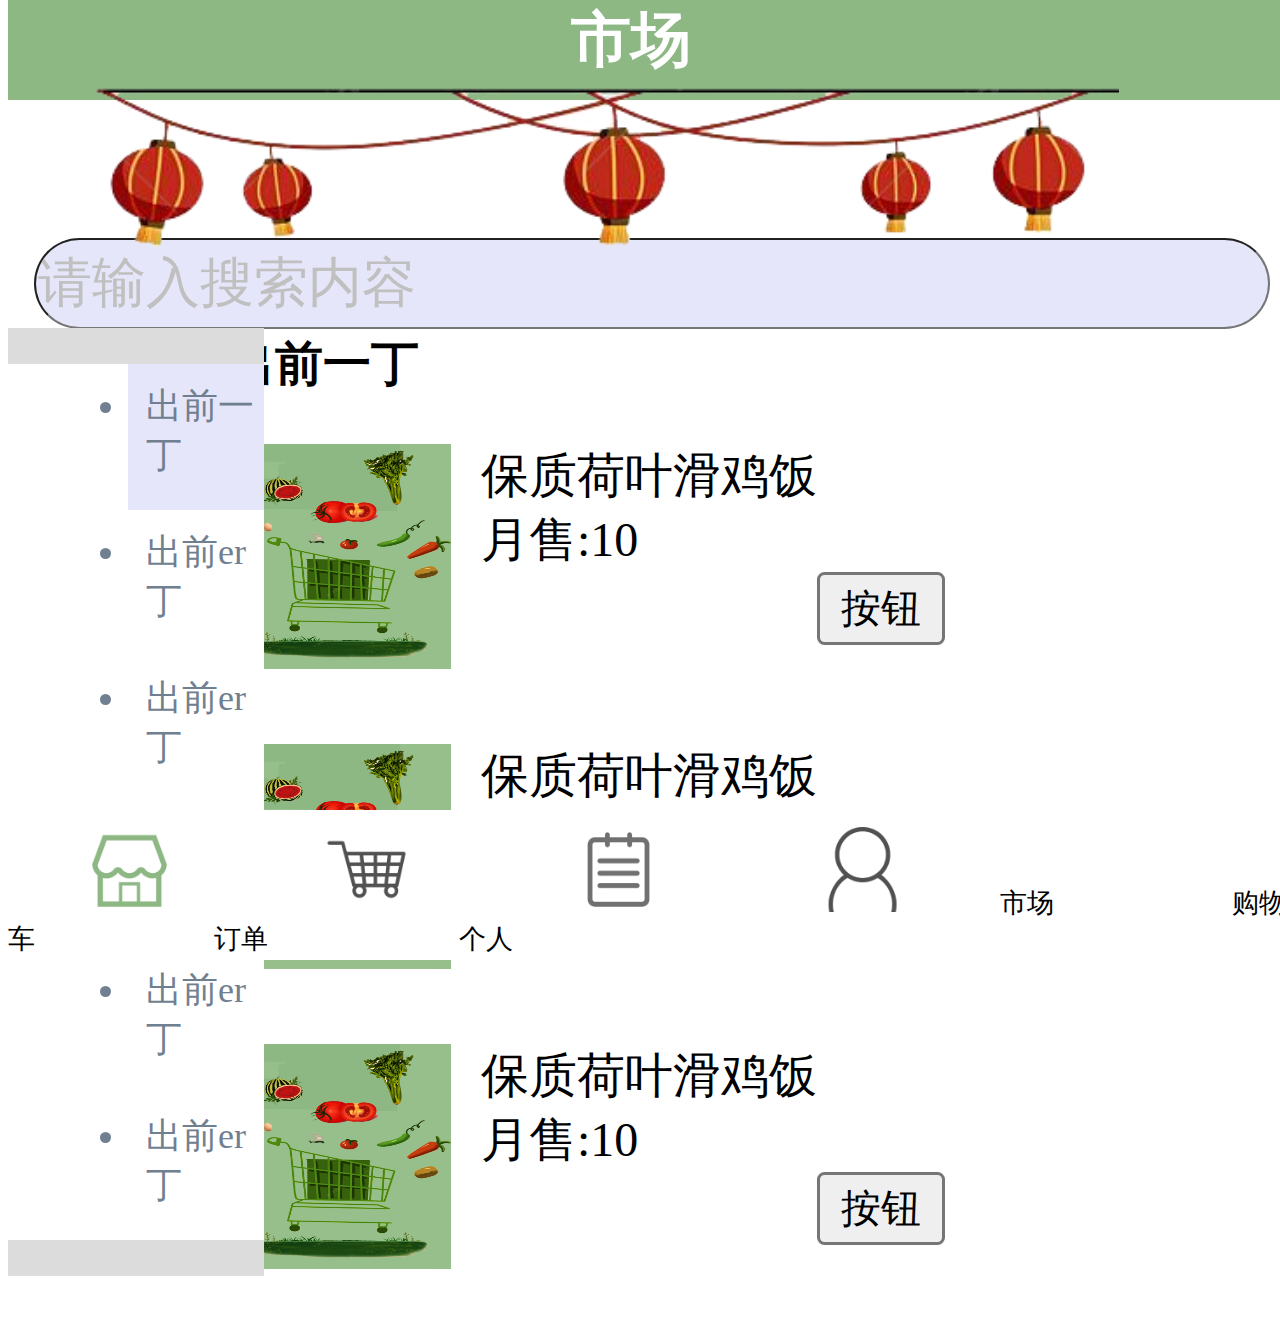
<file: src/main/webapp/html/type_chose.html>
<!DOCTYPE html>
<html lang="en">
<head>
    <meta charset="UTF-8">
    <title>种类选择</title>
    <link rel="stylesheet" href="http://i.gtimg.cn/vipstyle/frozenui/2.0.0/css/frozen.css">
</head>
<body style="background-color: white">
<div class="ui-feeds">
    <div class="head" style="top:0px;z-index:1;position: fixed;width: 100%;height: 100px;background-color: #8db884"><span style="font-size: 60px;margin-left: 44%;font-weight: bold;color: white">市场</span></div>
    <div><img src="../img/topD.png" style="z-index:1;position: fixed;width: 80%;top:75px;left:95px"></div>
    <div style="background-color: white;width: 100%;height: 220px;position: fixed;margin-top: 100px;z-index:0"></div>
</div>

<div class="main" style="width: 100%;height: 100%;padding-top: 230px;display: block">
    <div class="search-outer" style="width: 100%;height: 90px;position: fixed">
        <div class="search" style="width: 96%;height: 85px;margin: 0 auto;">
            <input type="text" style="width: 100%;height: 100%;font-size:54px;border-radius: 48px;color:silver ;background-color: lavender" value="请输入搜索内容">
        </div>
    </div>

        <div class="nav-lef" style="width: 20%;position: fixed;background-color: gainsboro;color:slategrey;margin-top: 90px;">
            <ul style="zoom: 3;font-size: 12px;background-color: white;">
                <li style="padding: 6px 0 10px 6px;border-bottom: 1px black;background-color: lavender">出前一丁</li>
                <li style="padding: 6px 0 10px 6px;">出前er丁</li>
                <li style="padding: 6px 0 10px 6px;">出前er丁</li>
                <li style="padding: 6px 0 10px 6px;">出前er丁</li>
                <li style="padding: 6px 0 10px 6px;">出前er丁</li>
                <li style="padding: 6px 0 10px 6px;">出前er丁</li>
            </ul>
        </div>
        <div class="goods-body" style="z-index:-3;margin-left:200px;width:80%;margin-top: 94px;display: block">

            <div style="padding-left:19px;font-weight: bold;"><span style="zoom:3">出前一丁</span></div>
            <ul class="goods-ul" style="zoom:3;padding-left:6px;background-color: wheat;">

                <li class="good" style="margin-bottom: 25px;display: block;float: left">

                    <img src="../img/login-backgroup.png" style="height: 75px;width: 75px;float: left">
                     <div class="goods-text" style="float: left;display: block;margin-left: 10px;width: 49%;">
                         <span style="">保质荷叶滑鸡饭</span><br/>
                         <span style="">月售:10</span>
                     </div>
                    <div style="float: right;display: block;"><input type="button" value="按钮" style="position: relative;"></div>
                </li>

                <li class="good" style="margin-bottom: 25px;display: block;float: left">

                    <img src="../img/login-backgroup.png" style="height: 75px;width: 75px;float: left">
                    <div class="goods-text" style="float: left;display: block;margin-left: 10px;width: 49%;">
                        <span style="">保质荷叶滑鸡饭</span><br/>
                        <span style="">月售:10</span>
                    </div>
                    <div style="float: right;display: block;"><input type="button" value="按钮" style="position: relative;"></div>
                </li>

                <li class="good" style="margin-bottom: 25px;display: block;float: left">

                    <img src="../img/login-backgroup.png" style="height: 75px;width: 75px;float: left">
                    <div class="goods-text" style="float: left;display: block;margin-left: 10px;width: 49%;">
                        <span style="">保质荷叶滑鸡饭</span><br/>
                        <span style="">月售:10</span>
                    </div>
                    <div style="float: right;display: block;"><input type="button" value="按钮" style="position: relative;"></div>
                </li>
            </ul>
        </div>
</div>

<div class="footer-nav" style="height: 150px; width: 100%;background-color: white;position: fixed;top:90%;z-index: 1;border-top: black;border">
    <img src="../img/market-after.png" style="height: 85px;width: 85px;margin: 17px 0 0 79px;">
    <img src="../img/shop-before.png" style="height: 85px;width: 85px;margin: 17px 0 0 148px;">
    <img src="../img/order-before.png" style="height: 85px;width: 85px;margin: 17px 0 0 163px;">
    <img src="../img/person-before.png" style="height: 85px;width: 85px;margin: 17px 0 0 155px;">
    <span style="font-size: 27px;margin-left: 91px;">市场</span>
    <span style="font-size: 27px;margin-left: 174px;">购物车</span>
    <span style="font-size: 27px;margin-left: 175px;">订单</span>
    <span style="font-size: 27px;margin-left: 187px;">个人</span>
</div>
</body>
</html>
</file>
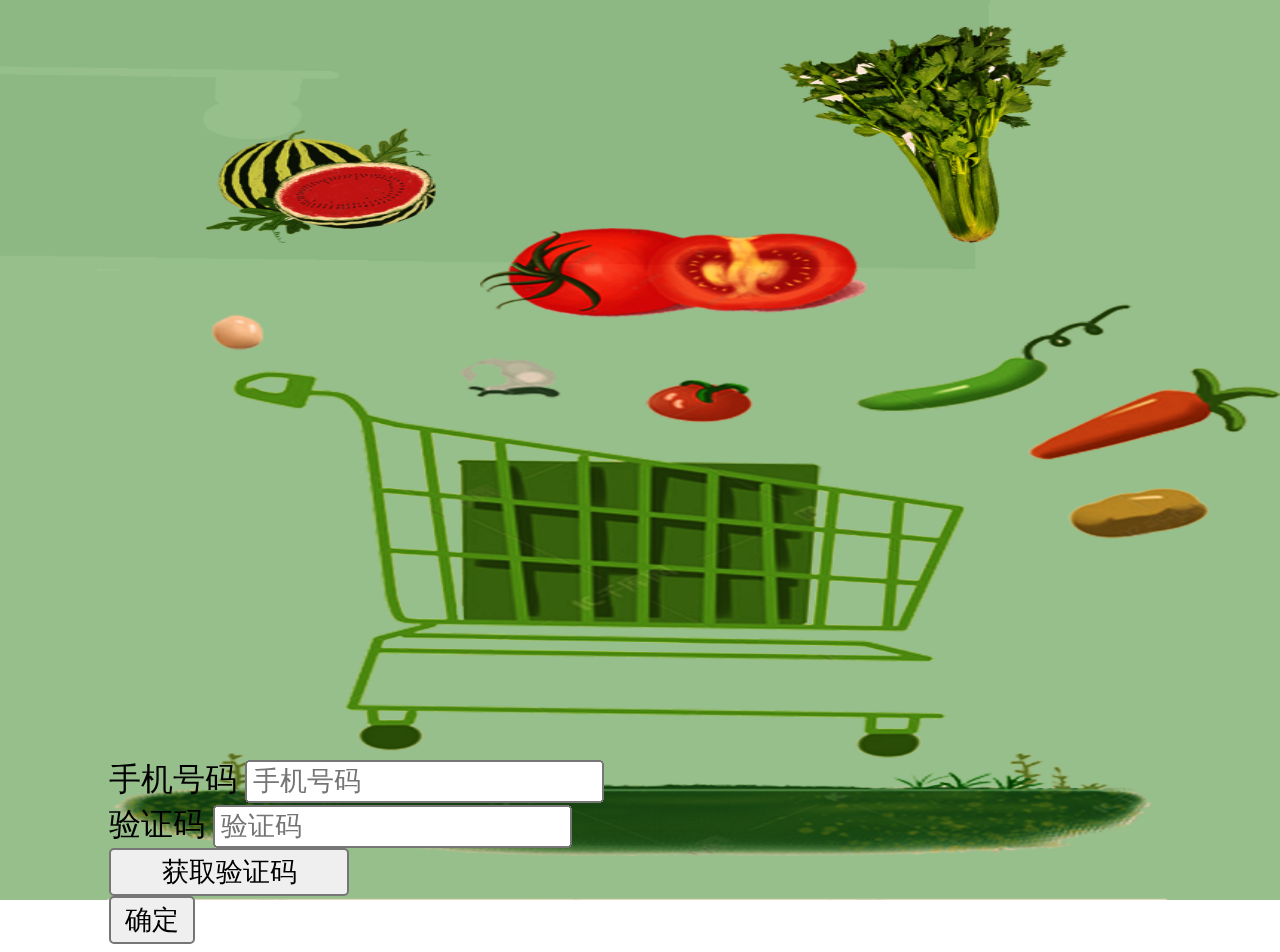
<file: src/main/webapp/html/user_login.html>
<!DOCTYPE html>
<html lang="en">
<head>
    <meta charset="UTF-8">
    <title>用户登陆</title>
    <link rel="stylesheet" href="http://i.gtimg.cn/vipstyle/frozenui/2.0.0/css/frozen.css">
    <style>
            .bg-img{
                top: 0;
                left: 0;
                min-width: 1000px;
                z-index:-10;
                zoom: 1;
                background-color: #fff;
                background-repeat: no-repeat;
                background-size: cover;
                -webkit-background-size: cover;
                -o-background-size: cover;
                background-position: center 0;
                width: 100%;height:100%;position:fixed;"
            }
        .margin-center{
            margin: 60% 8% 0 8%;
        }
    </style>
</head>
<body>
    <img src="../img/login-backgroup.png"   class="bg-img">

    <div class="ui-form ui-border-t margin-center" style="zoom:2;border-radius: 2%;">
        <form action="">
            <div class="ui-form-item ui-border-b">
                <label>
                    手机号码
                </label>
                <input type="text" placeholder="手机号码">
                <a href="#" class="ui-icon-close">
                </a>
            </div>
            <div class="ui-form-item ui-border-b">
                <label>
                    验证码
                </label>
                <input type="text" placeholder="验证码">
                <a href="#" class="ui-icon-close">
                </a>
            </div>
            <div class="ui-form-item">
                <button class="ui-btn-lg-nowhole ui-btn-primary" style="margin-right: -1px;width: 120px" id="check_code" onclick="checkCodeClick()">获取验证码</button>
            </div>
            <div class="ui-btn-wrap">
                <button class="ui-btn-lg ui-btn-primary">
                    确定
                </button>
            </div>

        </form>
    </div>


</body>
<script>
    var flag = 0;
    function checkCodeClick(){
        if(flag==1){
            return;
        }
        var c = 60;
        document.getElementById("check_code").innerHTML = c+'s';
        document.getElementById("check_code").className = 'ui-btn-lg-nowhole ui-btn-danger disabled';
        flag = 1;
        var t2 = window.setInterval(function() {
            c--;
            document.getElementById("check_code").innerHTML = c+'s';
            if(c==0){
                document.getElementById("check_code").className = 'ui-btn-lg-nowhole ui-btn-primary';
                document.getElementById("check_code").innerHTML = '获取验证码';
                flag = 0;

                window.clearInterval(t2)  // 去除定时器

            }

        },1000)



    }
</script>
</html>
</file>
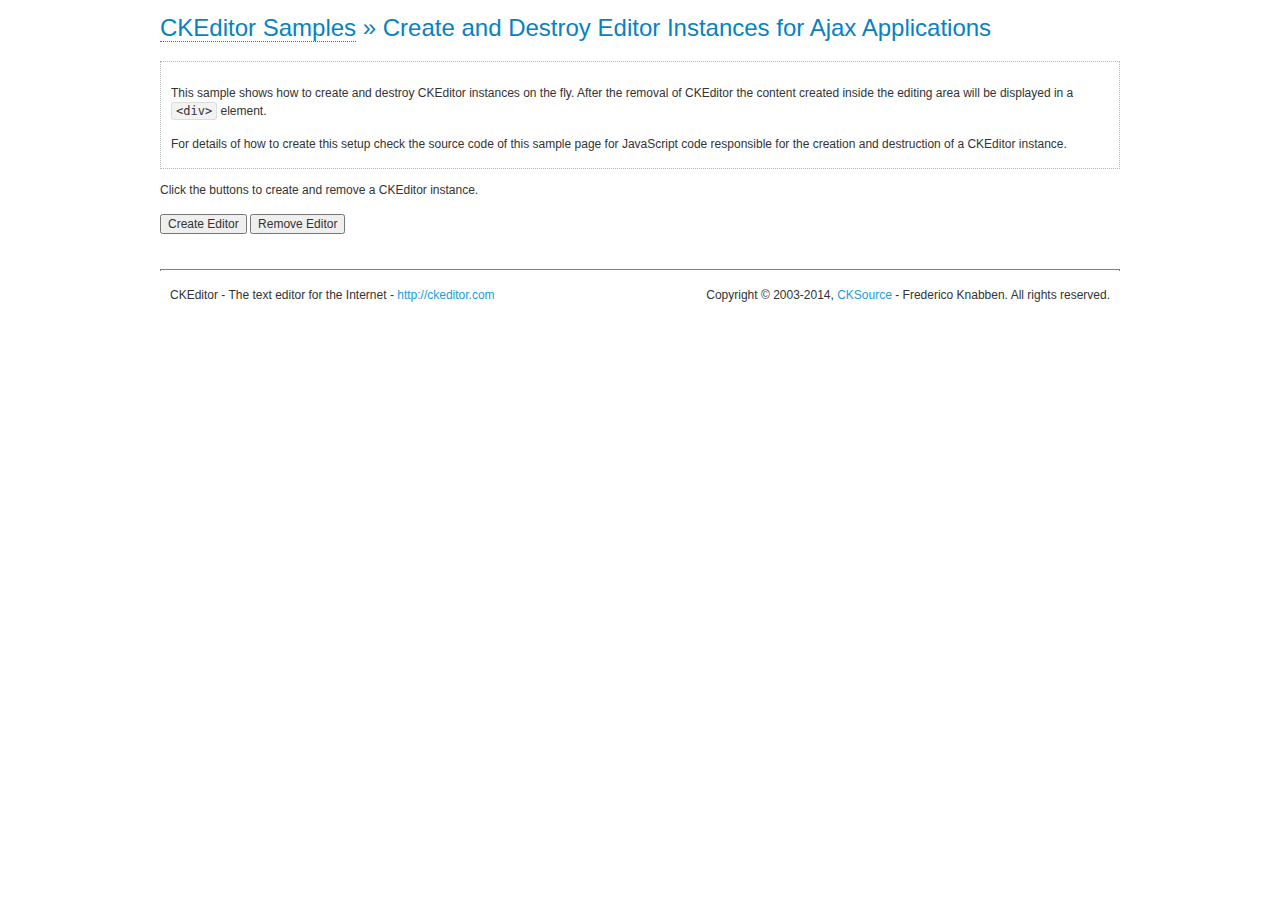
<file: src/main/webapp/layout/ckeditor/samples/ajax.html>
<!DOCTYPE html>
<!--
Copyright (c) 2003-2014, CKSource - Frederico Knabben. All rights reserved.
For licensing, see LICENSE.md or http://ckeditor.com/license
-->
<html>
<head>
	<meta charset="utf-8">
	<title>Ajax &mdash; CKEditor Sample</title>
	<script src="../ckeditor.js"></script>
	<link rel="stylesheet" href="sample.css">
	<script>

		var editor, html = '';

		function createEditor() {
			if ( editor )
				return;

			// Create a new editor inside the <div id="editor">, setting its value to html
			var config = {};
			editor = CKEDITOR.appendTo( 'editor', config, html );
		}

		function removeEditor() {
			if ( !editor )
				return;

			// Retrieve the editor contents. In an Ajax application, this data would be
			// sent to the server or used in any other way.
			document.getElementById( 'editorcontents' ).innerHTML = html = editor.getData();
			document.getElementById( 'contents' ).style.display = '';

			// Destroy the editor.
			editor.destroy();
			editor = null;
		}

	</script>
</head>
<body>
	<h1 class="samples">
		<a href="index.html">CKEditor Samples</a> &raquo; Create and Destroy Editor Instances for Ajax Applications
	</h1>
	<div class="description">
		<p>
			This sample shows how to create and destroy CKEditor instances on the fly. After the removal of CKEditor the content created inside the editing
			area will be displayed in a <code>&lt;div&gt;</code> element.
		</p>
		<p>
			For details of how to create this setup check the source code of this sample page
			for JavaScript code responsible for the creation and destruction of a CKEditor instance.
		</p>
	</div>
	<p>Click the buttons to create and remove a CKEditor instance.</p>
	<p>
		<input onclick="createEditor();" type="button" value="Create Editor">
		<input onclick="removeEditor();" type="button" value="Remove Editor">
	</p>
	<!-- This div will hold the editor. -->
	<div id="editor">
	</div>
	<div id="contents" style="display: none">
		<p>
			Edited Contents:
		</p>
		<!-- This div will be used to display the editor contents. -->
		<div id="editorcontents">
		</div>
	</div>
	<div id="footer">
		<hr>
		<p>
			CKEditor - The text editor for the Internet - <a class="samples" href="http://ckeditor.com/">http://ckeditor.com</a>
		</p>
		<p id="copy">
			Copyright &copy; 2003-2014, <a class="samples" href="http://cksource.com/">CKSource</a> - Frederico
			Knabben. All rights reserved.
		</p>
	</div>
</body>
</html>
</file>
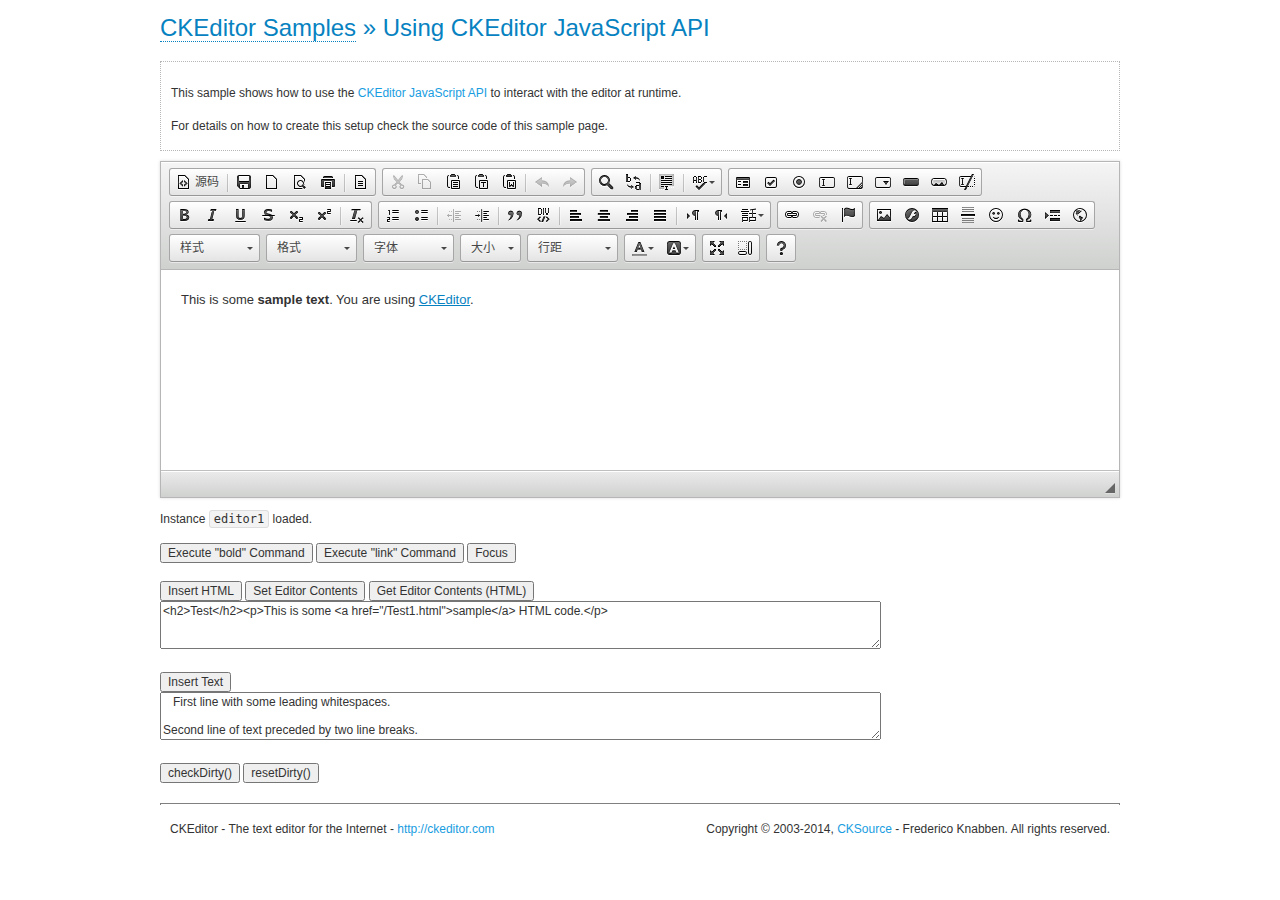
<file: src/main/webapp/layout/ckeditor/samples/api.html>
<!DOCTYPE html>
<!--
Copyright (c) 2003-2014, CKSource - Frederico Knabben. All rights reserved.
For licensing, see LICENSE.md or http://ckeditor.com/license
-->
<html>
<head>
	<meta charset="utf-8">
	<title>API Usage &mdash; CKEditor Sample</title>
	<script src="../ckeditor.js"></script>
	<link href="sample.css" rel="stylesheet">
	<script>

// The instanceReady event is fired, when an instance of CKEditor has finished
// its initialization.
CKEDITOR.on( 'instanceReady', function( ev ) {
	// Show the editor name and description in the browser status bar.
	document.getElementById( 'eMessage' ).innerHTML = 'Instance <code>' + ev.editor.name + '<\/code> loaded.';

	// Show this sample buttons.
	document.getElementById( 'eButtons' ).style.display = 'block';
});

function InsertHTML() {
	// Get the editor instance that we want to interact with.
	var editor = CKEDITOR.instances.editor1;
	var value = document.getElementById( 'htmlArea' ).value;

	// Check the active editing mode.
	if ( editor.mode == 'wysiwyg' )
	{
		// Insert HTML code.
		// http://docs.ckeditor.com/#!/api/CKEDITOR.editor-method-insertHtml
		editor.insertHtml( value );
	}
	else
		alert( 'You must be in WYSIWYG mode!' );
}

function InsertText() {
	// Get the editor instance that we want to interact with.
	var editor = CKEDITOR.instances.editor1;
	var value = document.getElementById( 'txtArea' ).value;

	// Check the active editing mode.
	if ( editor.mode == 'wysiwyg' )
	{
		// Insert as plain text.
		// http://docs.ckeditor.com/#!/api/CKEDITOR.editor-method-insertText
		editor.insertText( value );
	}
	else
		alert( 'You must be in WYSIWYG mode!' );
}

function SetContents() {
	// Get the editor instance that we want to interact with.
	var editor = CKEDITOR.instances.editor1;
	var value = document.getElementById( 'htmlArea' ).value;

	// Set editor contents (replace current contents).
	// http://docs.ckeditor.com/#!/api/CKEDITOR.editor-method-setData
	editor.setData( value );
}

function GetContents() {
	// Get the editor instance that you want to interact with.
	var editor = CKEDITOR.instances.editor1;

	// Get editor contents
	// http://docs.ckeditor.com/#!/api/CKEDITOR.editor-method-getData
	alert( editor.getData() );
}

function ExecuteCommand( commandName ) {
	// Get the editor instance that we want to interact with.
	var editor = CKEDITOR.instances.editor1;

	// Check the active editing mode.
	if ( editor.mode == 'wysiwyg' )
	{
		// Execute the command.
		// http://docs.ckeditor.com/#!/api/CKEDITOR.editor-method-execCommand
		editor.execCommand( commandName );
	}
	else
		alert( 'You must be in WYSIWYG mode!' );
}

function CheckDirty() {
	// Get the editor instance that we want to interact with.
	var editor = CKEDITOR.instances.editor1;
	// Checks whether the current editor contents present changes when compared
	// to the contents loaded into the editor at startup
	// http://docs.ckeditor.com/#!/api/CKEDITOR.editor-method-checkDirty
	alert( editor.checkDirty() );
}

function ResetDirty() {
	// Get the editor instance that we want to interact with.
	var editor = CKEDITOR.instances.editor1;
	// Resets the "dirty state" of the editor (see CheckDirty())
	// http://docs.ckeditor.com/#!/api/CKEDITOR.editor-method-resetDirty
	editor.resetDirty();
	alert( 'The "IsDirty" status has been reset' );
}

function Focus() {
	CKEDITOR.instances.editor1.focus();
}

function onFocus() {
	document.getElementById( 'eMessage' ).innerHTML = '<b>' + this.name + ' is focused </b>';
}

function onBlur() {
	document.getElementById( 'eMessage' ).innerHTML = this.name + ' lost focus';
}

	</script>

</head>
<body>
	<h1 class="samples">
		<a href="index.html">CKEditor Samples</a> &raquo; Using CKEditor JavaScript API
	</h1>
	<div class="description">
	<p>
		This sample shows how to use the
		<a class="samples" href="http://docs.ckeditor.com/#!/api/CKEDITOR.editor">CKEditor JavaScript API</a>
		to interact with the editor at runtime.
	</p>
	<p>
		For details on how to create this setup check the source code of this sample page.
	</p>
	</div>

	<!-- This <div> holds alert messages to be display in the sample page. -->
	<div id="alerts">
		<noscript>
			<p>
				<strong>CKEditor requires JavaScript to run</strong>. In a browser with no JavaScript
				support, like yours, you should still see the contents (HTML data) and you should
				be able to edit it normally, without a rich editor interface.
			</p>
		</noscript>
	</div>
	<form action="../../../samples/sample_posteddata.php" method="post">
		<textarea cols="100" id="editor1" name="editor1" rows="10">&lt;p&gt;This is some &lt;strong&gt;sample text&lt;/strong&gt;. You are using &lt;a href="http://ckeditor.com/"&gt;CKEditor&lt;/a&gt;.&lt;/p&gt;</textarea>

		<script>
			// Replace the <textarea id="editor1"> with an CKEditor instance.
			CKEDITOR.replace( 'editor1', {
				on: {
					focus: onFocus,
					blur: onBlur,

					// Check for availability of corresponding plugins.
					pluginsLoaded: function( evt ) {
						var doc = CKEDITOR.document, ed = evt.editor;
						if ( !ed.getCommand( 'bold' ) )
							doc.getById( 'exec-bold' ).hide();
						if ( !ed.getCommand( 'link' ) )
							doc.getById( 'exec-link' ).hide();
					}
				}
			});
		</script>

		<p id="eMessage">
		</p>

		<div id="eButtons" style="display: none">
			<input id="exec-bold" onclick="ExecuteCommand('bold');" type="button" value="Execute &quot;bold&quot; Command">
			<input id="exec-link" onclick="ExecuteCommand('link');" type="button" value="Execute &quot;link&quot; Command">
			<input onclick="Focus();" type="button" value="Focus">
			<br><br>
			<input onclick="InsertHTML();" type="button" value="Insert HTML">
			<input onclick="SetContents();" type="button" value="Set Editor Contents">
			<input onclick="GetContents();" type="button" value="Get Editor Contents (HTML)">
			<br>
			<textarea cols="100" id="htmlArea" rows="3">&lt;h2&gt;Test&lt;/h2&gt;&lt;p&gt;This is some &lt;a href="/Test1.html"&gt;sample&lt;/a&gt; HTML code.&lt;/p&gt;</textarea>
			<br>
			<br>
			<input onclick="InsertText();" type="button" value="Insert Text">
			<br>
			<textarea cols="100" id="txtArea" rows="3">   First line with some leading whitespaces.

Second line of text preceded by two line breaks.</textarea>
			<br>
			<br>
			<input onclick="CheckDirty();" type="button" value="checkDirty()">
			<input onclick="ResetDirty();" type="button" value="resetDirty()">
		</div>
	</form>
	<div id="footer">
		<hr>
		<p>
			CKEditor - The text editor for the Internet - <a class="samples" href="http://ckeditor.com/">http://ckeditor.com</a>
		</p>
		<p id="copy">
			Copyright &copy; 2003-2014, <a class="samples" href="http://cksource.com/">CKSource</a> - Frederico
			Knabben. All rights reserved.
		</p>
	</div>
</body>
</html>
</file>
<file: src/main/webapp/layout/ckeditor/samples/sample.css>
/*
Copyright (c) 2003-2014, CKSource - Frederico Knabben. All rights reserved.
For licensing, see LICENSE.md or http://ckeditor.com/license
*/

html, body, h1, h2, h3, h4, h5, h6, div, span, blockquote, p, address, form, fieldset, img, ul, ol, dl, dt, dd, li, hr, table, td, th, strong, em, sup, sub, dfn, ins, del, q, cite, var, samp, code, kbd, tt, pre
{
	line-height: 1.5;
}

body
{
	padding: 10px 30px;
}

input, textarea, select, option, optgroup, button, td, th
{
	font-size: 100%;
}

pre
{
	-moz-tab-size: 4;
	-o-tab-size: 4;
	-webkit-tab-size: 4;
	tab-size: 4;
}

pre, code, kbd, samp, tt
{
	font-family: monospace,monospace;
	font-size: 1em;
}

body {
	width: 960px;
	margin: 0 auto;
}

code
{
	background: #f3f3f3;
	border: 1px solid #ddd;
	padding: 1px 4px;

	-moz-border-radius: 3px;
	-webkit-border-radius: 3px;
	border-radius: 3px;
}

abbr
{
	border-bottom: 1px dotted #555;
	cursor: pointer;
}

.new, .beta
{
	text-transform: uppercase;
	font-size: 10px;
	font-weight: bold;
	padding: 1px 4px;
	margin: 0 0 0 5px;
	color: #fff;
	float: right;

	-moz-border-radius: 3px;
	-webkit-border-radius: 3px;
	border-radius: 3px;
}

.new
{
	background: #FF7E00;
	border: 1px solid #DA8028;
	text-shadow: 0 1px 0 #C97626;

	-moz-box-shadow: 0 2px 3px 0 #FFA54E inset;
	-webkit-box-shadow: 0 2px 3px 0 #FFA54E inset;
	box-shadow: 0 2px 3px 0 #FFA54E inset;
}

.beta
{
	background: #18C0DF;
	border: 1px solid #19AAD8;
	text-shadow: 0 1px 0 #048CAD;
	font-style: italic;

	-moz-box-shadow: 0 2px 3px 0 #50D4FD inset;
	-webkit-box-shadow: 0 2px 3px 0 #50D4FD inset;
	box-shadow: 0 2px 3px 0 #50D4FD inset;
}

h1.samples
{
	color: #0782C1;
	font-size: 200%;
	font-weight: normal;
	margin: 0;
	padding: 0;
}

h1.samples a
{
	color: #0782C1;
	text-decoration: none;
	border-bottom: 1px dotted #0782C1;
}

.samples a:hover
{
	border-bottom: 1px dotted #0782C1;
}

h2.samples
{
	color: #000000;
	font-size: 130%;
	margin: 15px 0 0 0;
	padding: 0;
}

p, blockquote, address, form, pre, dl, h1.samples, h2.samples
{
	margin-bottom: 15px;
}

ul.samples
{
	margin-bottom: 15px;
}

.clear
{
	clear: both;
}

fieldset
{
	margin: 0;
	padding: 10px;
}

body, input, textarea
{
	color: #333333;
	font-family: Arial, Helvetica, sans-serif;
}

body
{
	font-size: 75%;
}

a.samples
{
	color: #189DE1;
	text-decoration: none;
}

form
{
	margin: 0;
	padding: 0;
}

pre.samples
{
	background-color: #F7F7F7;
	border: 1px solid #D7D7D7;
	overflow: auto;
	padding: 0.25em;
	white-space: pre-wrap; /* CSS 2.1 */
	word-wrap: break-word; /* IE7 */
}

#footer
{
	clear: both;
	padding-top: 10px;
}

#footer hr
{
	margin: 10px 0 15px 0;
	height: 1px;
	border: solid 1px gray;
	border-bottom: none;
}

#footer p
{
	margin: 0 10px 10px 10px;
	float: left;
}

#footer #copy
{
	float: right;
}

#outputSample
{
	width: 100%;
	table-layout: fixed;
}

#outputSample thead th
{
	color: #dddddd;
	background-color: #999999;
	padding: 4px;
	white-space: nowrap;
}

#outputSample tbody th
{
	vertical-align: top;
	text-align: left;
}

#outputSample pre
{
	margin: 0;
	padding: 0;
}

.description
{
	border: 1px dotted #B7B7B7;
	margin-bottom: 10px;
	padding: 10px 10px 0;
	overflow: hidden;
}

label
{
	display: block;
	margin-bottom: 6px;
}

/**
 *	CKEditor editables are automatically set with the "cke_editable" class
 *	plus cke_editable_(inline|themed) depending on the editor type.
 */

/* Style a bit the inline editables. */
.cke_editable.cke_editable_inline
{
	cursor: pointer;
}

/* Once an editable element gets focused, the "cke_focus" class is
   added to it, so we can style it differently. */
.cke_editable.cke_editable_inline.cke_focus
{
	box-shadow: inset 0px 0px 20px 3px #ddd, inset 0 0 1px #000;
	outline: none;
	background: #eee;
	cursor: text;
}

/* Avoid pre-formatted overflows inline editable. */
.cke_editable_inline pre
{
	white-space: pre-wrap;
	word-wrap: break-word;
}

/**
 *	Samples index styles.
 */

.twoColumns,
.twoColumnsLeft,
.twoColumnsRight
{
	overflow: hidden;
}

.twoColumnsLeft,
.twoColumnsRight
{
	width: 45%;
}

.twoColumnsLeft
{
	float: left;
}

.twoColumnsRight
{
	float: right;
}

dl.samples
{
	padding: 0 0 0 40px;
}
dl.samples > dt
{
	display: list-item;
	list-style-type: disc;
	list-style-position: outside;
	margin: 0 0 3px;
}
dl.samples > dd
{
	margin: 0 0 3px;
}
.warning
{
	color: #ff0000;
	background-color: #FFCCBA;
	border: 2px dotted #ff0000;
	padding: 15px 10px;
	margin: 10px 0;
}

/* Used on inline samples */

blockquote
{
	font-style: italic;
	font-family: Georgia, Times, "Times New Roman", serif;
	padding: 2px 0;
	border-style: solid;
	border-color: #ccc;
	border-width: 0;
}

.cke_contents_ltr blockquote
{
	padding-left: 20px;
	padding-right: 8px;
	border-left-width: 5px;
}

.cke_contents_rtl blockquote
{
	padding-left: 8px;
	padding-right: 20px;
	border-right-width: 5px;
}

img.right {
	border: 1px solid #ccc;
	float: right;
	margin-left: 15px;
	padding: 5px;
}

img.left {
	border: 1px solid #ccc;
	float: left;
	margin-right: 15px;
	padding: 5px;
}

.marker
{
	background-color: Yellow;
}
</file>
<file: src/main/webapp/css/start.css>
ul,li{list-style:none}a{text-decoration:none;color:#666}a:hover{text-decoration:none}.icon{width:30px;height:30px}.hover{background:#0f6c8d}.clickMask{position:absolute;left:0;top:0;right:-1px;bottom:0;z-index:999;display:none}.alarm{position:fixed;top:240px;margin-left:627px;font-size:26px;color:#f90}.clearFix:after{content:'';display:block;clear:both}i{font-style:normal}#active{font-size:12px;color:#289cd5;font-weight:700}.course_main{width:100%;height:100%}.top{width:100%;height:90px;background:#fff;color:#000}.top_nr{width:1200px;margin:0 auto}.top_left{height:90px;float:left}.top_left i{width:180px;height:90px;display:block;float:left;background:../images/student/logo.png) no-repeat center;}.top_left h1{line-height:100px;display:block;float:left;font-size:28px;}.top_right{height:90px;float:right;line-height:90px;padding-right:10px;}.top_right a{padding:0 10px;color:#000;font-size:14px;display:block;float:left;}.top_right a span{padding-right:5px;display:block;float:left;}.top_right a i{color:#f00;padding:0 5px;display:block;float:left;}.top_right a b{display:block;float:left;}.top_right a img{margin-top:30px;display:block;float:left;}.nav{width:100%;height:50px;background:#389fc3;margin-top:15px;}.nav_nr{width:1200px;height:50px;line-height:50px;margin:0 auto;font-size:14px;}.nav_nr ul{display:block;margin:0;}.nav_nr ul li{height:50px;display:block;float:left;}.nav_nr ul li a{color:#fff;display:block;height:50px;float:left;padding:0 20px;}.nav_nr ul li a:hover{text-decoration:none;}.nav_nr i{color:#fff;display:block;float:left;}.fy{width:100%;height:50px;margin-left:15px;margin-top:10px;float:left;}.easyPieChart{position:relative;text-align:center;}.easyPieChart canvas{position:absolute;top:0;left:0;}.foot{width:100%;height:50px;clear:both;}.test_main{width:1320px;margin:15px auto 0;overflow:hidden;}.nr_nav{width:120px;height:1px;float:left;}.nr_nav1{width:120px;position:fixed;top:16px;z-index:1000;overflow:hidden;}.ceping_title{height:45px;line-height:45px;font-size:16px;font-weight:bold;background-color:#FFF;text-align:left;}.ceping_students{text-align:left;line-height:30px;}.ceping_students span{display:block;border-top:1px solid #F5F5F5;}.nr_left{width:900px;height:100%;float:left;position:relative;}.test{width:100%;border:1px solid #e4e4e4;text-align:left;float:left;}.test_title{width:900px;height:45px;line-height:45px;background-color:#f7f7f7;position:fixed;bottom:0;z-index:1000;}.title_icon{float:left;height:45px!important;}.first_title{float:left;}.test_title p{padding:0 20px;display:block;float:left;}.test_time{color:#389FC3;line-height:45px;}.test_time i{font-size:20px;height:45px;line-height:40px;display:block;float:left}.test_time b{font-size:16px;height:45px;display:block;margin-left:10px;}.test_dtk{line-height:45px;}.test_dtk i{font-size:22px;height:45px;line-height:45px;display:block;float:left;color:#389fc3;}.test_dtk span{font-size:14px;height:45px;display:block;float:left;margin-left:10px;}.test_title font{width:80px;height:45px;display:block;float:right;text-align:center;}.test_title font a{background:#389fc3;border:none;display:block;width:80px;height:45px;cursor:pointer;color:#fff;font-size:16px;font-weight:bold;}.test_title font a:active{background:#79aef0;}.test_content_title{background:#F2F6F9;height:45px;line-height:45px;font-size:16px;font-family:é»‘ä½“;}.test_content{width:100%;height:auto;}.test_content_title h2{padding:0 30px;font-size:16px;font-weight:normal;display:block;float:left;}.test_content_title p{padding:0 10px;height:40px;line-height:40px;background:#389fc3;color:#fff;border-radius:30px;display:block;float:left;margin-top:5px;margin-left:18px;}.test_second_title{padding:0 30px;font-size:16px;font-weight:normal;display:block;height:45px;line-height:45px;border-bottom:1px solid #f1efef;color:#389Fc3;}.test_content_nr{width:100%;}.test_content_nr>ul>li{width:100%;border-bottom:5px solid #efefef;padding-top:10px;}.test_content_nr_tt{width:85%;height:auto;line-height:32px;margin:0 auto;border-bottom:1px solid #e4e4e4;}.test_content_nr_tt i{width:25px;height:25px;line-height:25px;text-align:center;display:block;float:left;background:#5d9cec;border-radius:50%;margin-left:-50px;color:#fff;margin-top:8px;font-size:16px;}.test_content_nr_tt span{padding:0 8px;}.test_content_nr_tt font{font-size:14px}.test_content_nr_tt b{display:block;float:right;margin-right:-50px;color:#f48c27;font-size:20px;}.test_content_nr_main{width:85%;margin:0 auto;padding:10px 0;height:auto;}.option{line-height:32px;display:block;background:#fff;color:#666;}.option:hover{background:#e4e4e4;}.option input{width:20px;height:20px;display:block;float:left;margin:7px 10px 0 0;}.option label{height:auto;display:block;}.test_more_nr_main{width:85%;margin:0 auto;padding:10px 0;}.multiple{width:100%;height:40px;line-height:40px;display:block;background:#fff;margin-bottom:3px;}.multiple:hover{background:#e4e4e4;}.multiple dd input{width:20px;height:20px;display:block;float:left;margin:10px 10px 0 0;}.multiple dd label{width:725px;height:40px;display:block;float:left;}.test_click{background:#7aaff3;}.test_click a{color:#fff;}.nr_right{width:280px;height:100%;float:right;}.nr_rt_main{width:100%;height:auto;}.rt_nr1{width:280px;position:fixed;top:15px;z-index:1000;}.rt_nr1_title{width:280px;height:45px;line-height:45px;background:#f3f3f3;}.rt_nr1_title h1{width:50%;height:45px;background:#389fc3;text-align:center;font-size:14px;display:block;float:left;color:#fff;}.rt_nr1_title h1 i{padding:0 5px;font-size:14px;font-weight:normal;}.rt_nr1_title p{width:130px;height:43px;padding-right:8px;border:1px solid #e4e4e4;border-left:0;display:block;float:right;}.rt_nr1_title p i{margin-left:10px;}.rt_content{width:278px;height:100%;border:1px solid #e4e4e4;border-top:0;}.rt_content_tt{width:95%;height:40px;line-height:40px;margin:0 auto;border-bottom:1px solid #e4e4e4;}.rt_content_tt h2{width:100%;font-size:14px;display:inline-block;text-align:left;}.rt_content_tt p{width:100px;display:inline-block;}.rt_content_tf{width:95%;height:30px;line-height:30px;margin:0 auto;text-align:left;}.answerSheet ul{padding:10px;text-align:left;}.answerSheet li{display:inline-block;margin-bottom:5px;height:30px;width:30px;line-height:30px;text-align:center;border:1px solid #e4e4e4;margin-right:5px;}.answerSheet li a{display:block;}.answerSheet li:hover{color:#389fc3;border-color:#389fc3;}.rt_more{width:278px;height:100%;border:1px solid #e4e4e4;border-top:0;}.rt_more_tt{width:95%;height:40px;line-height:40px;margin:0 auto;border-bottom:1px solid #e4e4e4;}.rt_more_tt h2{width:150px;font-size:14px;display:inline-block;}.rt_more_tt p{width:100px;display:inline-block;}.rt_more_nr ul{padding:10px;text-align:left;}.rt_more_nr ul li{display:inline-block;margin:5px;height:30px;width:30px;line-height:30px;text-align:center;border:1px solid #e4e4e4;}.star_content{margin:5px 0;padding:5px 0;border-top:1px solid #f5f5f5;border-bottom:1px solid #f5f5f5;background:#F5F5F5;}.textarea textarea{width:100%;min-width:100%;max-width:100%;height:80px;border:none;font-size:14px;outline:none;padding:10px 0;}.description{color:#47cbff;}.hasBeenAnswer{background:#5d9cec;color:#fff;}.item{width:150px;height:150px;float:left;position:relative;margin:20px;margin-left:0;}.addImg{width:150px;height:150px;position:absolute;left:0;top:0;z-index:2;cursor:pointer;}.preview,.preBlock{position:absolute;display:block;width:150px;height:150px;left:0;top:0;}.delete{width:30px;position:absolute;right:-30px;top:-15px;cursor:pointer;display:none;}.preBlock img{display:block;width:150px;height:150px;}.upload_input{display:block;width:0;height:0;-webkit-opacity:0.0;-moz-opacity:0.0;-khtml-opacity:0.0;opacity:.0;filter:alpha(opacity=0);-ms-filter:"progid:DXImageTransform.Microsoft.Alpha(Opacity=0)";filter:progid:DXImageTransform.Microsoft.Alpha(Opacity=0);}.image_title{font-size:16px;}.starability-slot{display:block;position:relative;width:150px;min-height:35px;padding:0;border:none}.starability-slot>input{position:absolute;margin-right:-100%;opacity:0}.starability-slot>input:checked~label,.starability-slot>input:hover~label{background-position:0 -30px;transition:background-position .7s}.starability-slot>label{position:relative;display:inline-block;float:right;width:30px;height:30px;color:transparent;cursor:pointer;background-image:url(../img/icons.png);background-repeat:no-repeat}.starability-title,.starability-container{float:left;}.starability-title{height:35px;line-height:35px;margin:0 10px;font-size:16px;}.hide{display:none;}.show{display:block;}}
</file>
